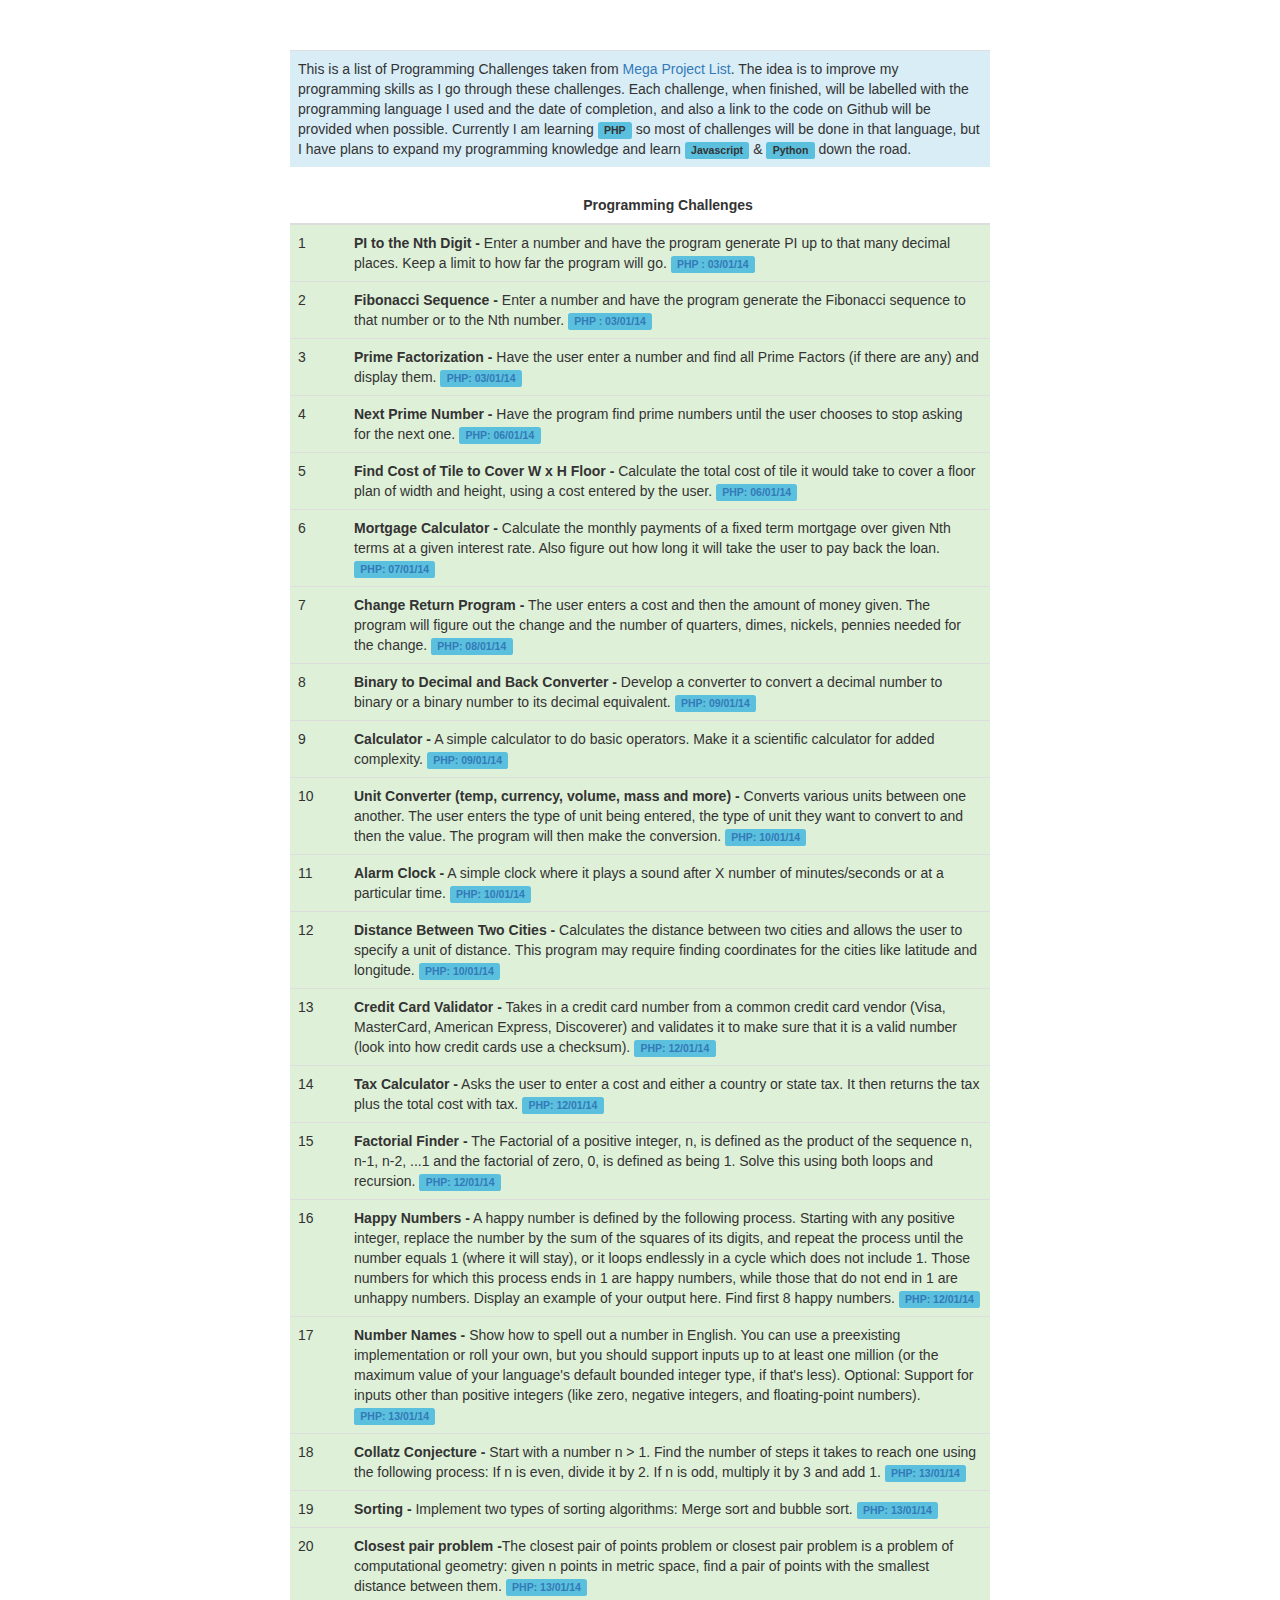
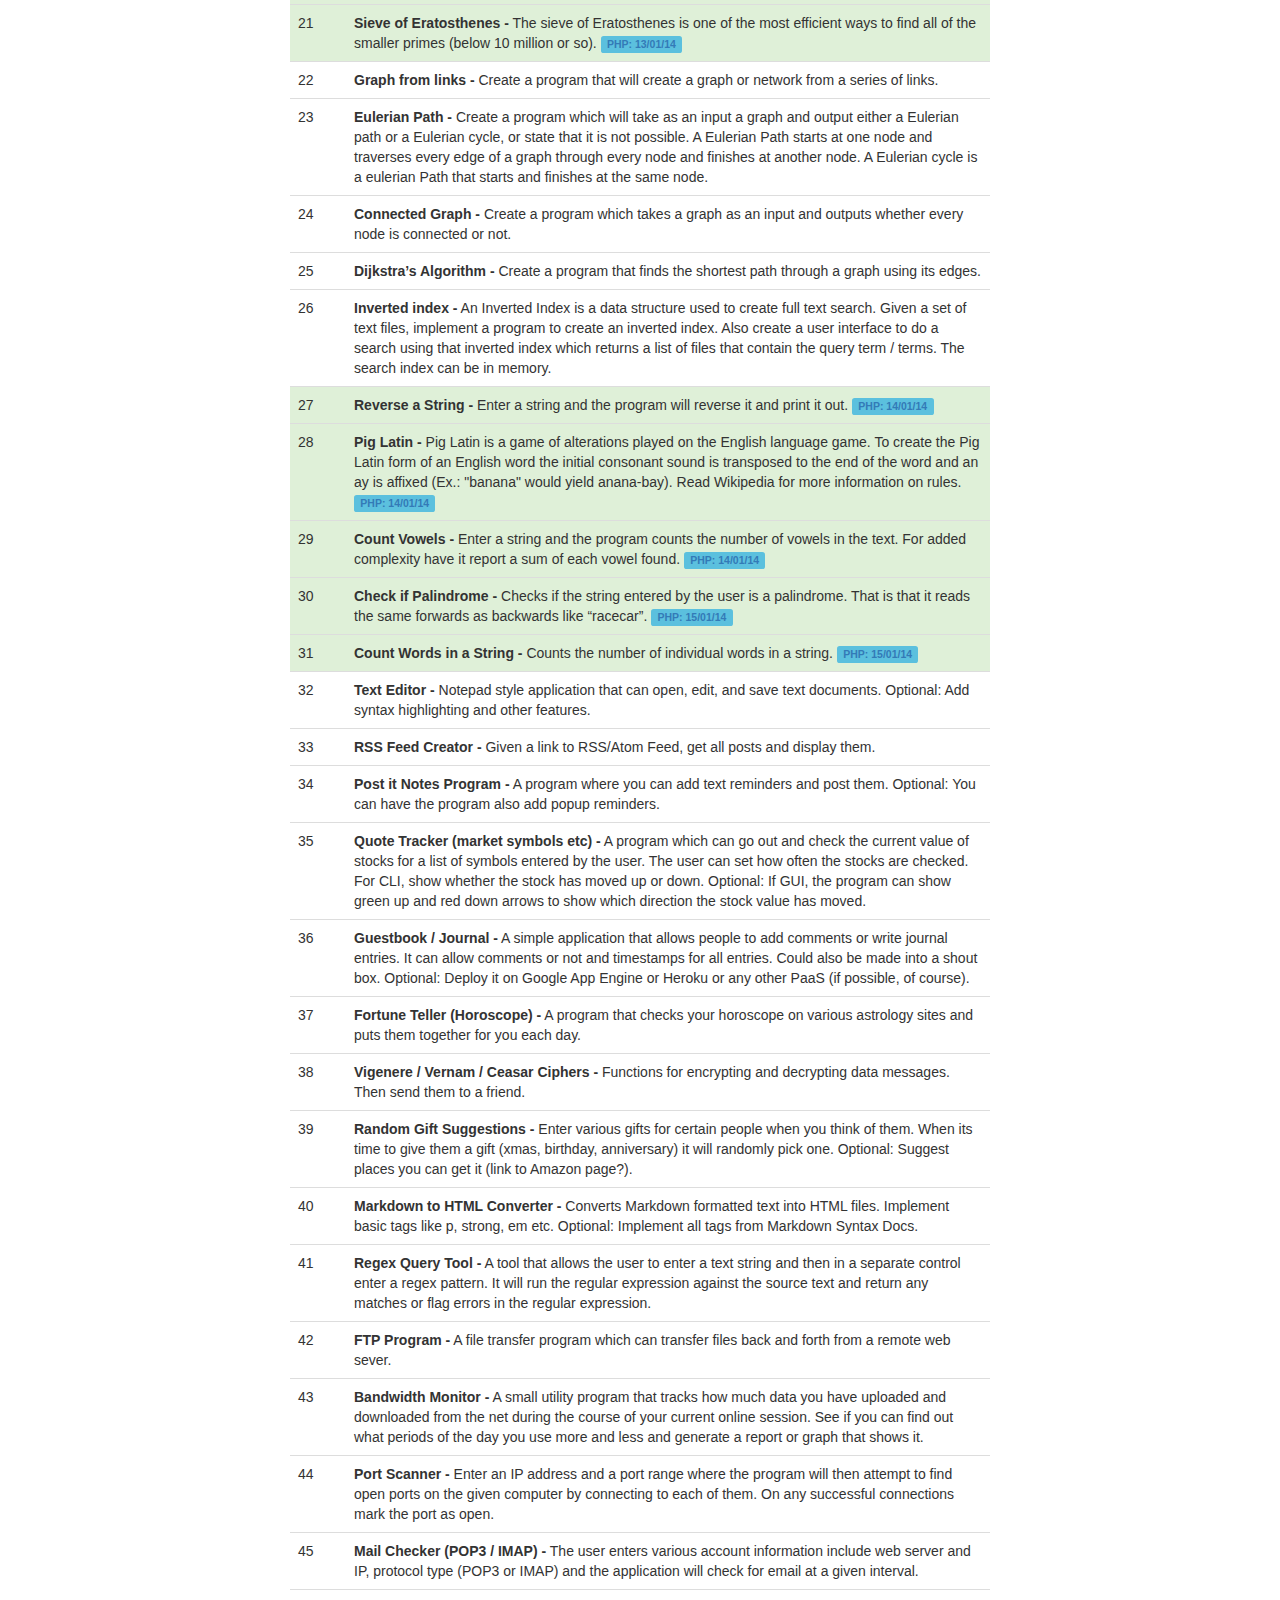
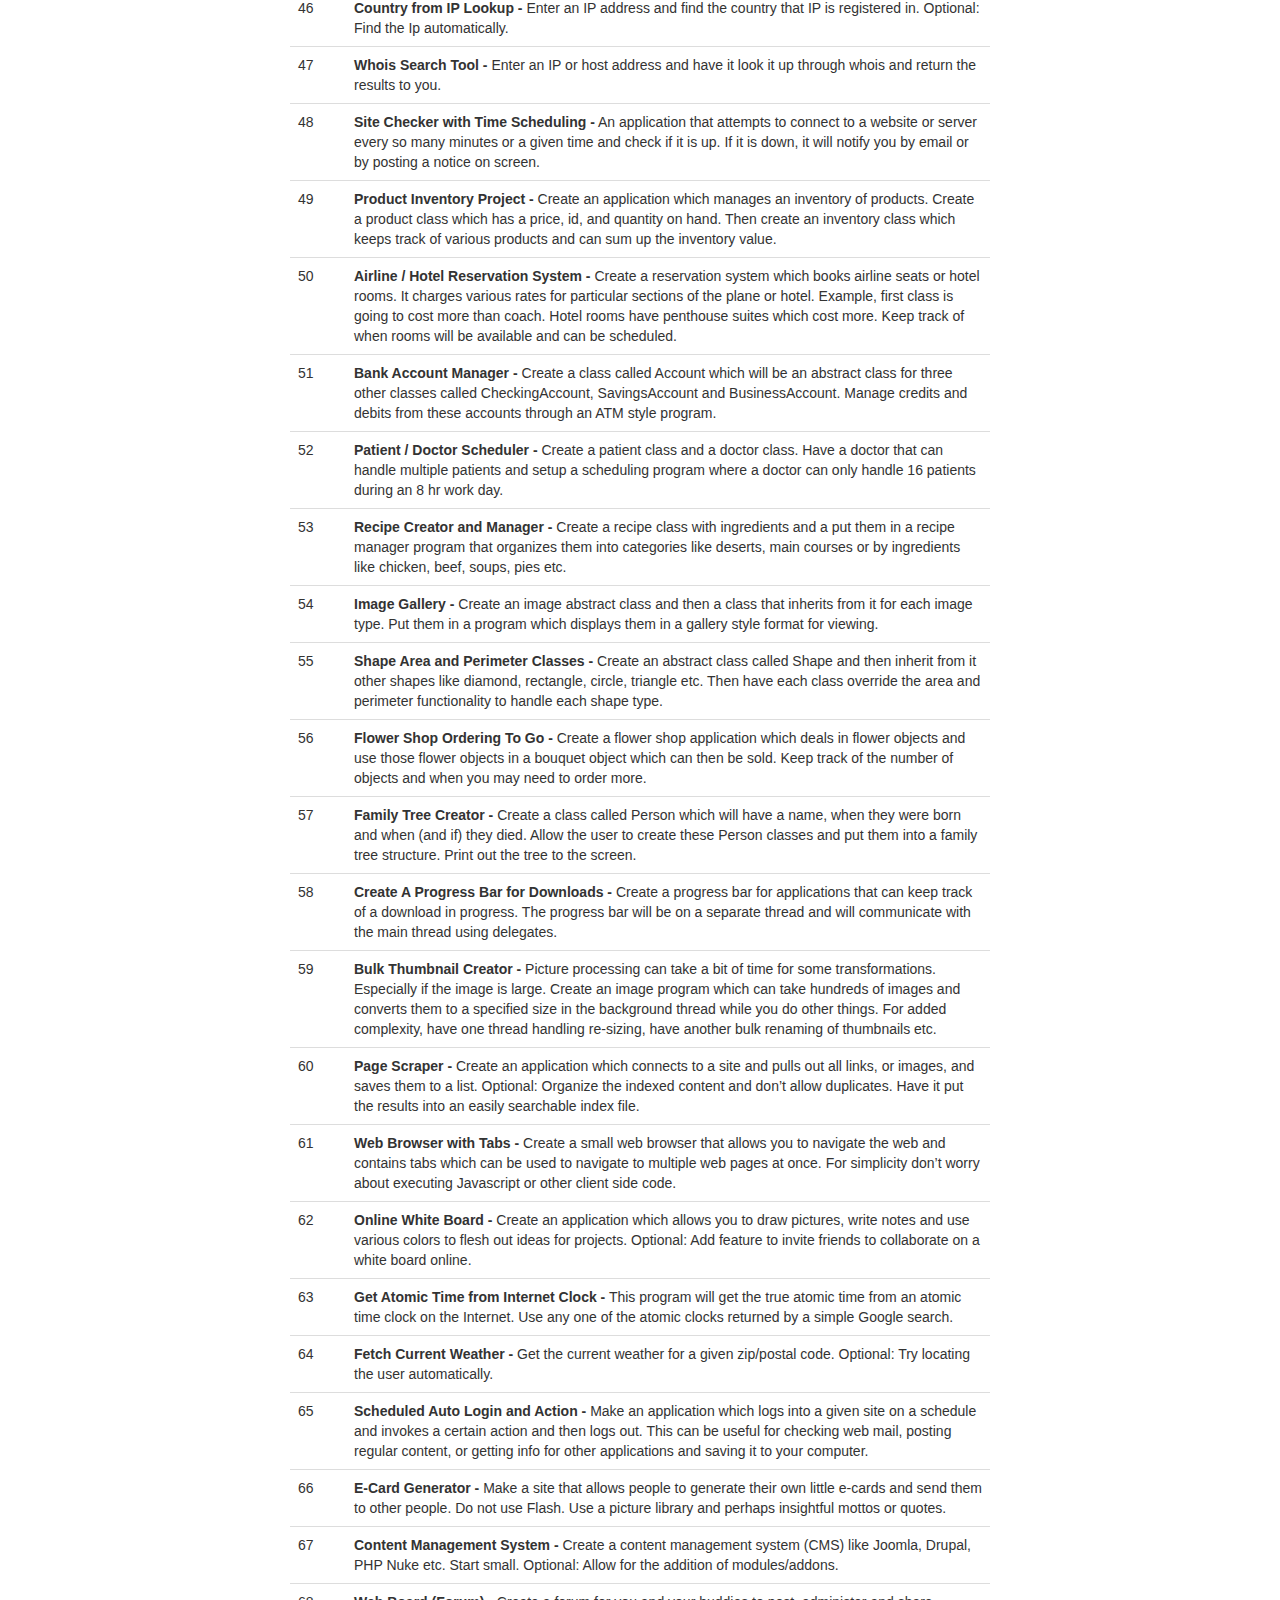
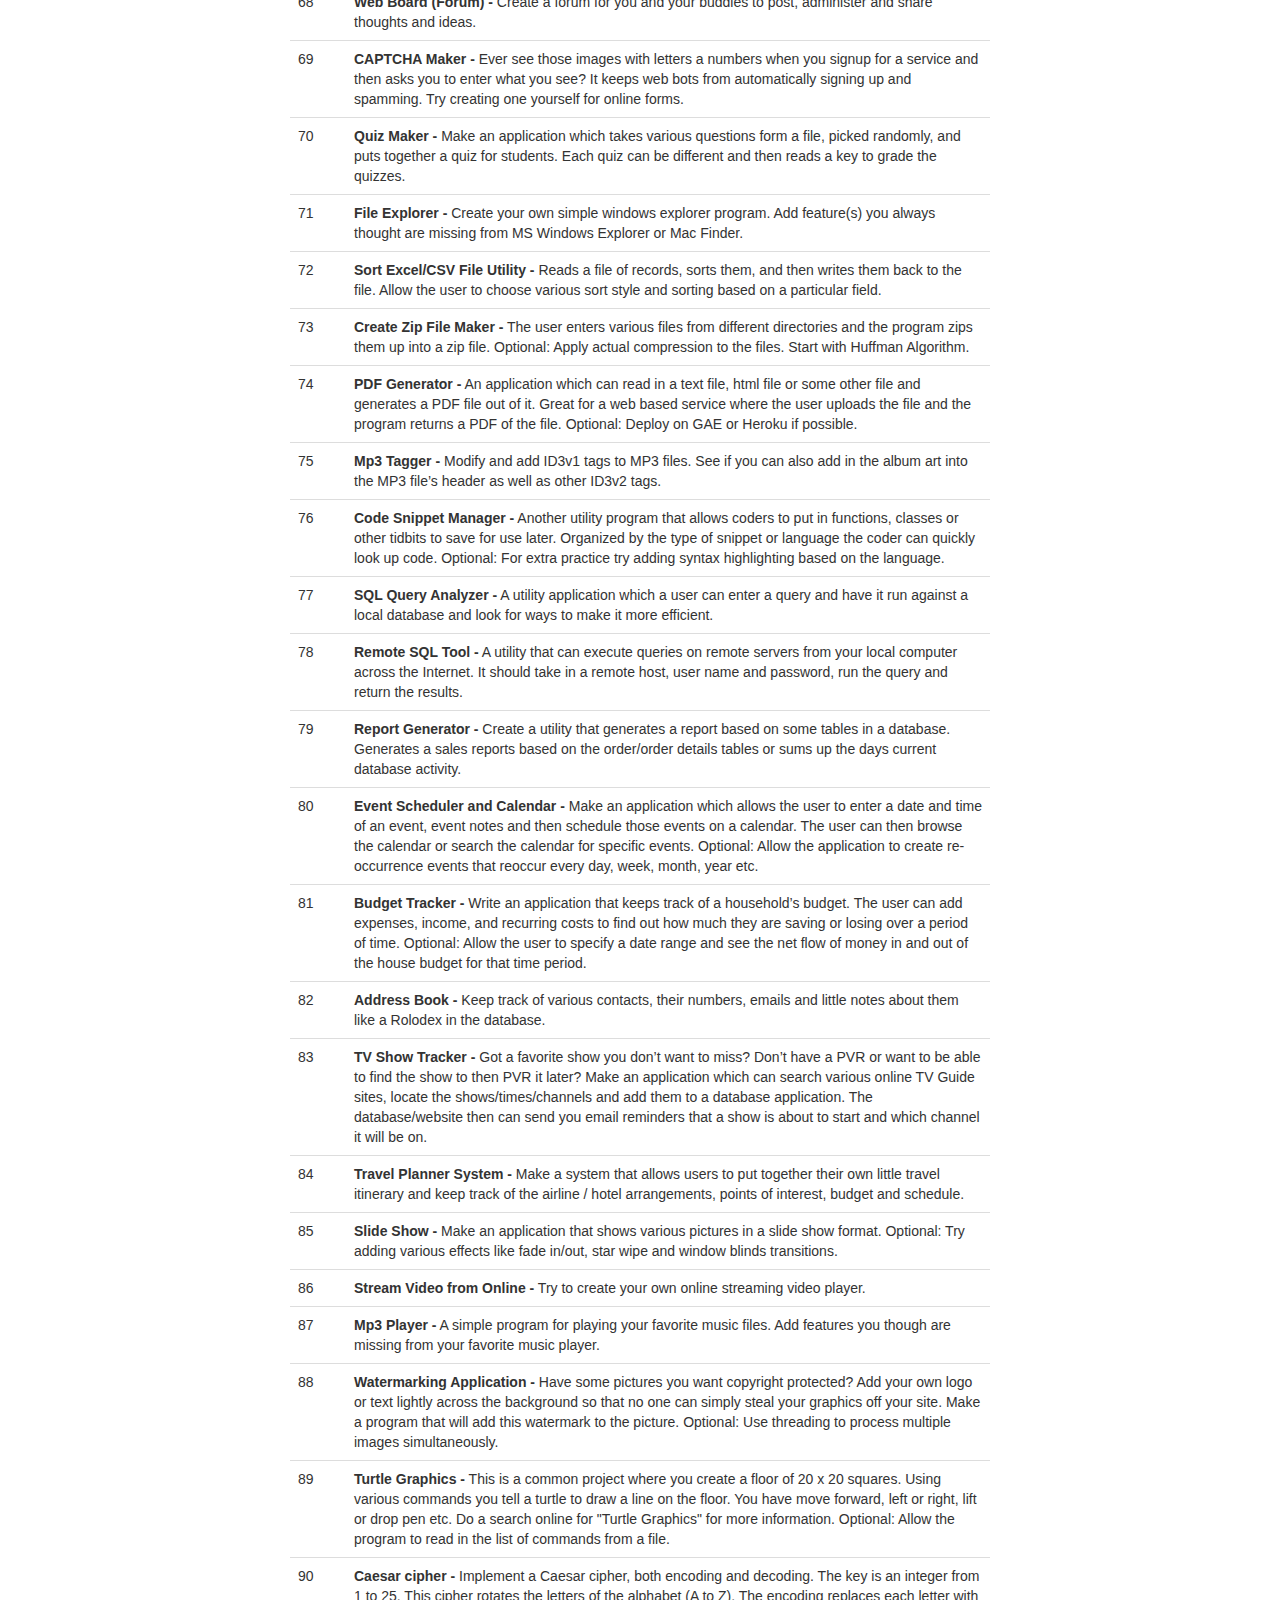
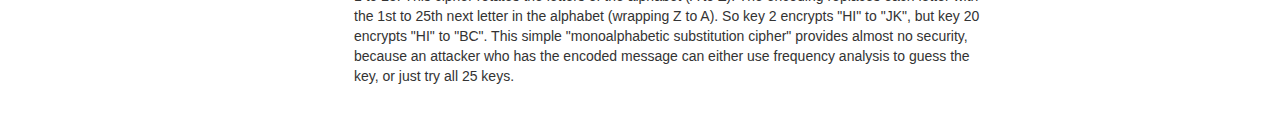
<file: index.html>
<!DOCTYPE html>
<html>

<head>
    <link rel="stylesheet" type="text/css" href="/css/bootstrap.css">
    <style media="screen" type="text/css">
    body {
        width: 700px;
        padding-top: 50px;
        margin: 0px auto;
    }
    </style>
    <title>Programming Challenges</title>
</head>

<body>
    <!--
Labels:
============
Default (Grey)   <span class="label">Default</span>
Success (Green)  <span class="label label-success">Success</span>
Warning (Orange) <span class="label label-warning">Warning</span>
Important (red)  <span class="label label-important">Important</span>
Info (Blue)      <span class="label label-info">Info</span>
Inverse (Black)  <span class="label label-inverse">Inverse</span>
============

To Highlight Enter Box in Green:
<tr class="success"> 

-->
    <table class="table">
        <tbody>
            <tr class="info">
                <td>
                    This is a list of Programming Challenges taken from <a href="https://github.com/thekarangoel/Projects/blob/master/README-scratch.md">Mega Project List</a>. The idea is to improve my programming skills as I go through these challenges. Each challenge, when finished, will be labelled with the programming language I used and the date of completion, and also a link to the code on Github will be provided when possible. Currently I am learning <span class="label label-info">PHP</span> so most of challenges will be done in that language, but I have plans to expand my programming knowledge and learn <span class="label label-info">Javascript</span> & <span class="label label-info">Python</span> down the road.
                </td>
            </tr>
        </tbody>
    </table>
    <table class="table">
        <thead>
            <tr>
                <th scope="col"></th>
                <th>
                    <center>Programming Challenges</center>
                </th>
            </tr>
        </thead>
        <tbody>
            <tr class="success">
                <td width="8%">
                    1
                </td>
                <td>
                    <b> PI to the Nth Digit -</b> Enter a number and have the program generate PI up to that many decimal places. Keep a limit to how far the program will go. <span class="label label-info"><a href="Challenges-php/01/1-pi.php">PHP : 03/01/14</a></span> 
                </td>
            </tr>
            <tr class="success">
                <td>
                    2
                </td>
                <td>
                    <b>Fibonacci Sequence -</b> Enter a number and have the program generate the Fibonacci sequence to that number or to the Nth number. <span class="label label-info"><a href="Challenges-php/02/2-fibonacci.php">PHP : 03/01/14</a></span> 
                </td>
            </tr>
            <tr class="success">
                <td>
                    3
                </td>
                <td>
                    <b>Prime Factorization -</b> Have the user enter a number and find all Prime Factors (if there are any) and display them. <span class="label label-info"><a href="Challenges-php/03/3-primefactor.php">PHP: 03/01/14</a></span>
                </td>
            </tr>
            <tr class="success">
                <td>
                    4
                </td>
                <td>
                    <b>Next Prime Number -</b> Have the program find prime numbers until the user chooses to stop asking for the next one. <span class="label label-info"><a href="Challenges-php/04/4-nextprime.php">PHP: 06/01/14</a></span>
                </td>
            </tr>
            <tr class="success">
                <td>
                    5
                </td>
                <td>
                    <b>Find Cost of Tile to Cover W x H Floor -</b> Calculate the total cost of tile it would take to cover a floor plan of width and height, using a cost entered by the user. <span class="label label-info"><a href="Challenges-php/05/5-area.php">PHP: 06/01/14</a></span> 
                </td>
            </tr>
            <tr class="success">
                <td>
                    6
                </td>
                <td>
                    <b>Mortgage Calculator -</b> Calculate the monthly payments of a fixed term mortgage over given Nth terms at a given interest rate. Also figure out how long it will take the user to pay back the loan. <span class="label label-info"><a href="Challenges-php/06/6-mortgage.php">PHP: 07/01/14</a></span> 
                </td>
            </tr>
            <tr class="success">
                <td>
                    7
                </td>
                <td>
                    <b>Change Return Program -</b> The user enters a cost and then the amount of money given. The program will figure out the change and the number of quarters, dimes, nickels, pennies needed for the change. <span class="label label-info"><a href="Challenges-php/07/7-change.php">PHP: 08/01/14</a></span>
                </td>
            </tr>
            <tr class="success">
                <td>
                    8
                </td>
                <td>
                    <b>Binary to Decimal and Back Converter -</b> Develop a converter to convert a decimal number to binary or a binary number to its decimal equivalent. <span class="label label-info"><a href="Challenges-php/08/8-binary-decimal.php">PHP: 09/01/14</a></span>
                </td>
            </tr>
            <tr class="success">
                <td>
                    9
                </td>
                <td>
                    <b>Calculator -</b> A simple calculator to do basic operators. Make it a scientific calculator for added complexity. <span class="label label-info"><a href="Challenges-php/09/9-basic-calculator.php">PHP: 09/01/14</a></span>
                </td>
            </tr>
            <tr class="success">
                <td>
                    10
                </td>
                <td>
                    <b>Unit Converter (temp, currency, volume, mass and more) -</b> Converts various units between one another. The user enters the type of unit being entered, the type of unit they want to convert to and then the value. The program will then make the conversion. <span class="label label-info"><a href="Challenges-php/10/10-unit-converter.php">PHP: 10/01/14</a></span>
                </td>
            </tr>
            <tr class="success">
                <td>
                    11
                </td>
                <td>
                    <b>Alarm Clock -</b> A simple clock where it plays a sound after X number of minutes/seconds or at a particular time. <span class="label label-info"><a href="Challenges-php/11/11-alarm.php">PHP: 10/01/14</a></span> 
                </td>
            </tr>
            <tr class="success">
                <td>
                    12
                </td>
                <td>
                    <b>Distance Between Two Cities -</b> Calculates the distance between two cities and allows the user to specify a unit of distance. This program may require finding coordinates for the cities like latitude and longitude. <span class="label label-info"><a href="Challenges-php/12/12-distance.php">PHP: 10/01/14</a></span> 
                </td>
            </tr>
            <tr class="success">
                <td>
                    13
                </td>
                <td>
                    <b>Credit Card Validator -</b> Takes in a credit card number from a common credit card vendor (Visa, MasterCard, American Express, Discoverer) and validates it to make sure that it is a valid number (look into how credit cards use a checksum). <span class="label label-info"><a href="Challenges-php/13/13-creditcard-validator.php">PHP: 12/01/14</a></span> 
                </td>
            </tr>
            <tr class="success">
                <td>
                    14
                </td>
                <td>
                    <b>Tax Calculator -</b> Asks the user to enter a cost and either a country or state tax. It then returns the tax plus the total cost with tax. <span class="label label-info"><a href="Challenges-php/14/14-tax.php">PHP: 12/01/14</a></span>
                </td>
            </tr>
            <tr class="success">
                <td>
                    15
                </td>
                <td>
                    <b>Factorial Finder -</b> The Factorial of a positive integer, n, is defined as the product of the sequence n, n-1, n-2, ...1 and the factorial of zero, 0, is defined as being 1. Solve this using both loops and recursion. <span class="label label-info"><a href="Challenges-php/15/15-factorial.php">PHP: 12/01/14</a></span> 
                </td>
            </tr>
            <tr class="success">
                <td>
                    16
                </td>
                <td>
                    <b>Happy Numbers -</b> A happy number is defined by the following process. Starting with any positive integer, replace the number by the sum of the squares of its digits, and repeat the process until the number equals 1 (where it will stay), or it loops endlessly in a cycle which does not include 1. Those numbers for which this process ends in 1 are happy numbers, while those that do not end in 1 are unhappy numbers. Display an example of your output here. Find first 8 happy numbers. <span class="label label-info"><a href="Challenges-php/16/16-happyNumbers.php">PHP: 12/01/14</a></span> 
                </td>
            </tr>
            <tr class="success">
                <td>
                    17
                </td>
                <td>
                    <b>Number Names -</b> Show how to spell out a number in English. You can use a preexisting implementation or roll your own, but you should support inputs up to at least one million (or the maximum value of your language's default bounded integer type, if that's less). Optional: Support for inputs other than positive integers (like zero, negative integers, and floating-point numbers). <span class="label label-info"><a href="Challenges-php/17/17-NUmberWords.php">PHP: 13/01/14</a></span>
                </td>
            </tr>
            <tr class="success">
                <td>
                    18
                </td>
                <td>
                    <b>Collatz Conjecture -</b> Start with a number n > 1. Find the number of steps it takes to reach one using the following process: If n is even, divide it by 2. If n is odd, multiply it by 3 and add 1. <span class="label label-info"><a href="Challenges-php/18/18-collatz.php">PHP: 13/01/14</a></span> 
                </td>
            </tr>
            <tr class="success">
                <td>
                    19
                </td>
                <td>
                    <b>Sorting -</b> Implement two types of sorting algorithms: Merge sort and bubble sort. <span class="label label-info"><a href="Challenges-php/19/19-sorting.php">PHP: 13/01/14</a></span> 
                </td>
            </tr>
            <tr class="success">
                <td>
                    20
                </td>
                <td>
                    <b>Closest pair problem -</b>The closest pair of points problem or closest pair problem is a problem of computational geometry: given n points in metric space, find a pair of points with the smallest distance between them. <span class="label label-info"><a href="Challenges-php/20/20-pair.php">PHP: 13/01/14</a></span>
                </td>
            </tr>
            <tr class="success">
                <td>
                    21
                </td>
                <td>
                    <b>Sieve of Eratosthenes -</b> The sieve of Eratosthenes is one of the most efficient ways to find all of the smaller primes (below 10 million or so). <span class="label label-info"><a href="Challenges-php/21/21-sieve.php">PHP: 13/01/14</a></span> 
                </td>
            </tr>
            <tr>
                <td>
                    22
                </td>
                <td>
                    <b>Graph from links -</b> Create a program that will create a graph or network from a series of links.
                </td>
            </tr>
            <tr>
                <td>
                    23
                </td>
                <td>
                    <b>Eulerian Path -</b> Create a program which will take as an input a graph and output either a Eulerian path or a Eulerian cycle, or state that it is not possible. A Eulerian Path starts at one node and traverses every edge of a graph through every node and finishes at another node. A Eulerian cycle is a eulerian Path that starts and finishes at the same node.
                </td>
            </tr>
            <tr>
                <td>
                    24
                </td>
                <td>
                    <b>Connected Graph -</b> Create a program which takes a graph as an input and outputs whether every node is connected or not.
                </td>
            </tr>
            <tr>
                <td>
                    25
                </td>
                <td>
                    <b>Dijkstra’s Algorithm -</b> Create a program that finds the shortest path through a graph using its edges.
                </td>
            </tr>
            <tr>
                <td>
                    26
                </td>
                <td>
                    <b>Inverted index -</b> An Inverted Index is a data structure used to create full text search. Given a set of text files, implement a program to create an inverted index. Also create a user interface to do a search using that inverted index which returns a list of files that contain the query term / terms. The search index can be in memory.
                </td>
            </tr>
            <tr class="success">
                <td>
                    27
                </td>
                <td>
                    <b>Reverse a String -</b> Enter a string and the program will reverse it and print it out. <span class="label label-info"><a href="Challenges-php/27/27-reverse.php">PHP: 14/01/14</a></span> 
                </td>
            </tr>
            <tr class="success">
                <td>
                    28
                </td>
                <td>
                    <b>Pig Latin -</b> Pig Latin is a game of alterations played on the English language game. To create the Pig Latin form of an English word the initial consonant sound is transposed to the end of the word and an ay is affixed (Ex.: "banana" would yield anana-bay). Read Wikipedia for more information on rules. <span class="label label-info"><a href="Challenges-php/28/28-pig.php">PHP: 14/01/14</a></span>
                </td>
            </tr>
            <tr class="success">
                <td>
                    29
                </td>
                <td>
                    <b>Count Vowels -</b> Enter a string and the program counts the number of vowels in the text. For added complexity have it report a sum of each vowel found. <span class="label label-info"><a href="Challenges-php/29/29-vowels.php">PHP: 14/01/14</a></span> 
                </td>
            </tr>
            <tr class="success">
                <td>
                    30
                </td>
                <td>
                    <b>Check if Palindrome -</b> Checks if the string entered by the user is a palindrome. That is that it reads the same forwards as backwards like “racecar”. <span class="label label-info"><a href="Challenges-php/30/30-palindrome.php">PHP: 15/01/14</a></span>
                </td>
            </tr>
            <tr class="success">
                <td>
                    31
                </td>
                <td>
                    <b>Count Words in a String -</b> Counts the number of individual words in a string. <span class="label label-info"><a href="Challenges-php/31/31-stringlen.php">PHP: 15/01/14</a></span> 
                </td>
            </tr>
            <tr>
                <td>
                    32
                </td>
                <td>
                    <b>Text Editor -</b> Notepad style application that can open, edit, and save text documents. Optional: Add syntax highlighting and other features.
                </td>
            </tr>
            <tr>
                <td>
                    33
                </td>
                <td>
                    <b>RSS Feed Creator -</b> Given a link to RSS/Atom Feed, get all posts and display them.
                </td>
            </tr>
            <tr>
                <td>
                    34
                </td>
                <td>
                    <b>Post it Notes Program -</b> A program where you can add text reminders and post them. Optional: You can have the program also add popup reminders.
                </td>
            </tr>
            <tr>
                <td>
                    35
                </td>
                <td>
                    <b>Quote Tracker (market symbols etc) -</b> A program which can go out and check the current value of stocks for a list of symbols entered by the user. The user can set how often the stocks are checked. For CLI, show whether the stock has moved up or down. Optional: If GUI, the program can show green up and red down arrows to show which direction the stock value has moved.
                </td>
            </tr>
            <tr>
                <td>
                    36
                </td>
                <td>
                    <b>Guestbook / Journal -</b> A simple application that allows people to add comments or write journal entries. It can allow comments or not and timestamps for all entries. Could also be made into a shout box. Optional: Deploy it on Google App Engine or Heroku or any other PaaS (if possible, of course).
                </td>
            </tr>
            <tr>
                <td>
                    37
                </td>
                <td>
                    <b>Fortune Teller (Horoscope) -</b> A program that checks your horoscope on various astrology sites and puts them together for you each day.
                </td>
            </tr>
            <tr>
                <td>
                    38
                </td>
                <td>
                    <b>Vigenere / Vernam / Ceasar Ciphers -</b> Functions for encrypting and decrypting data messages. Then send them to a friend.
                </td>
            </tr>
            <tr>
                <td>
                    39
                </td>
                <td>
                    <b>Random Gift Suggestions -</b> Enter various gifts for certain people when you think of them. When its time to give them a gift (xmas, birthday, anniversary) it will randomly pick one. Optional: Suggest places you can get it (link to Amazon page?).
                </td>
            </tr>
            <tr>
                <td>
                    40
                </td>
                <td>
                    <b>Markdown to HTML Converter -</b> Converts Markdown formatted text into HTML files. Implement basic tags like p, strong, em etc. Optional: Implement all tags from Markdown Syntax Docs.
                </td>
            </tr>
            <tr>
                <td>
                    41
                </td>
                <td>
                    <b>Regex Query Tool -</b> A tool that allows the user to enter a text string and then in a separate control enter a regex pattern. It will run the regular expression against the source text and return any matches or flag errors in the regular expression.
                </td>
            </tr>
            <tr>
                <td>
                    42
                </td>
                <td>
                    <b>FTP Program -</b> A file transfer program which can transfer files back and forth from a remote web sever.
                </td>
            </tr>
            <tr>
                <td>
                    43
                </td>
                <td>
                    <b>Bandwidth Monitor -</b> A small utility program that tracks how much data you have uploaded and downloaded from the net during the course of your current online session. See if you can find out what periods of the day you use more and less and generate a report or graph that shows it.
                </td>
            </tr>
            <tr>
                <td>
                    44
                </td>
                <td>
                    <b>Port Scanner -</b> Enter an IP address and a port range where the program will then attempt to find open ports on the given computer by connecting to each of them. On any successful connections mark the port as open.
                </td>
            </tr>
            <tr>
                <td>
                    45
                </td>
                <td>
                    <b>Mail Checker (POP3 / IMAP) -</b> The user enters various account information include web server and IP, protocol type (POP3 or IMAP) and the application will check for email at a given interval.
                </td>
            </tr>
            <tr>
                <td>
                    46
                </td>
                <td>
                    <b>Country from IP Lookup -</b> Enter an IP address and find the country that IP is registered in. Optional: Find the Ip automatically.
                </td>
            </tr>
            <tr>
                <td>
                    47
                </td>
                <td>
                    <b>Whois Search Tool -</b> Enter an IP or host address and have it look it up through whois and return the results to you.
                </td>
            </tr>
            <tr>
                <td>
                    48
                </td>
                <td>
                    <b>Site Checker with Time Scheduling -</b> An application that attempts to connect to a website or server every so many minutes or a given time and check if it is up. If it is down, it will notify you by email or by posting a notice on screen.
                </td>
            </tr>
            <tr>
                <td>
                    49
                </td>
                <td>
                    <b>Product Inventory Project -</b> Create an application which manages an inventory of products. Create a product class which has a price, id, and quantity on hand. Then create an inventory class which keeps track of various products and can sum up the inventory value.
                </td>
            </tr>
            <tr>
                <td>
                    50
                </td>
                <td>
                    <b>Airline / Hotel Reservation System -</b> Create a reservation system which books airline seats or hotel rooms. It charges various rates for particular sections of the plane or hotel. Example, first class is going to cost more than coach. Hotel rooms have penthouse suites which cost more. Keep track of when rooms will be available and can be scheduled.
                </td>
            </tr>
            <tr>
                <td>
                    51
                </td>
                <td>
                    <b>Bank Account Manager -</b> Create a class called Account which will be an abstract class for three other classes called CheckingAccount, SavingsAccount and BusinessAccount. Manage credits and debits from these accounts through an ATM style program.
                </td>
            </tr>
            <tr>
                <td>
                    52
                </td>
                <td>
                    <b>Patient / Doctor Scheduler -</b> Create a patient class and a doctor class. Have a doctor that can handle multiple patients and setup a scheduling program where a doctor can only handle 16 patients during an 8 hr work day.
                </td>
            </tr>
            <tr>
                <td>
                    53
                </td>
                <td>
                    <b>Recipe Creator and Manager -</b> Create a recipe class with ingredients and a put them in a recipe manager program that organizes them into categories like deserts, main courses or by ingredients like chicken, beef, soups, pies etc.
                </td>
            </tr>
            <tr>
                <td>
                    54
                </td>
                <td>
                    <b>Image Gallery -</b> Create an image abstract class and then a class that inherits from it for each image type. Put them in a program which displays them in a gallery style format for viewing.
                </td>
            </tr>
            <tr>
                <td>
                    55
                </td>
                <td>
                    <b>Shape Area and Perimeter Classes -</b> Create an abstract class called Shape and then inherit from it other shapes like diamond, rectangle, circle, triangle etc. Then have each class override the area and perimeter functionality to handle each shape type.
                </td>
            </tr>
            <tr>
                <td>
                    56
                </td>
                <td>
                    <b>Flower Shop Ordering To Go -</b> Create a flower shop application which deals in flower objects and use those flower objects in a bouquet object which can then be sold. Keep track of the number of objects and when you may need to order more.
                </td>
            </tr>
            <tr>
                <td>
                    57
                </td>
                <td>
                    <b>Family Tree Creator -</b> Create a class called Person which will have a name, when they were born and when (and if) they died. Allow the user to create these Person classes and put them into a family tree structure. Print out the tree to the screen.
                </td>
            </tr>
            <tr>
                <td>
                    58
                </td>
                <td>
                    <b>Create A Progress Bar for Downloads -</b> Create a progress bar for applications that can keep track of a download in progress. The progress bar will be on a separate thread and will communicate with the main thread using delegates.
                </td>
            </tr>
            <tr>
                <td>
                    59
                </td>
                <td>
                    <b>Bulk Thumbnail Creator -</b> Picture processing can take a bit of time for some transformations. Especially if the image is large. Create an image program which can take hundreds of images and converts them to a specified size in the background thread while you do other things. For added complexity, have one thread handling re-sizing, have another bulk renaming of thumbnails etc.
                </td>
            </tr>
            <tr>
                <td>
                    60
                </td>
                <td>
                    <b>Page Scraper -</b> Create an application which connects to a site and pulls out all links, or images, and saves them to a list. Optional: Organize the indexed content and don’t allow duplicates. Have it put the results into an easily searchable index file.
                </td>
            </tr>
            <tr>
                <td>
                    61
                </td>
                <td>
                    <b>Web Browser with Tabs -</b> Create a small web browser that allows you to navigate the web and contains tabs which can be used to navigate to multiple web pages at once. For simplicity don’t worry about executing Javascript or other client side code.
                </td>
            </tr>
            <tr>
                <td>
                    62
                </td>
                <td>
                    <b>Online White Board -</b> Create an application which allows you to draw pictures, write notes and use various colors to flesh out ideas for projects. Optional: Add feature to invite friends to collaborate on a white board online.
                </td>
            </tr>
            <tr>
                <td>
                    63
                </td>
                <td>
                    <b>Get Atomic Time from Internet Clock -</b> This program will get the true atomic time from an atomic time clock on the Internet. Use any one of the atomic clocks returned by a simple Google search.
                </td>
            </tr>
            <tr>
                <td>
                    64
                </td>
                <td>
                    <b>Fetch Current Weather -</b> Get the current weather for a given zip/postal code. Optional: Try locating the user automatically.
                </td>
            </tr>
            <tr>
                <td>
                    65
                </td>
                <td>
                    <b>Scheduled Auto Login and Action -</b> Make an application which logs into a given site on a schedule and invokes a certain action and then logs out. This can be useful for checking web mail, posting regular content, or getting info for other applications and saving it to your computer.
                </td>
            </tr>
            <tr>
                <td>
                    66
                </td>
                <td>
                    <b>E-Card Generator -</b> Make a site that allows people to generate their own little e-cards and send them to other people. Do not use Flash. Use a picture library and perhaps insightful mottos or quotes.
                </td>
            </tr>
            <tr>
                <td>
                    67
                </td>
                <td>
                    <b>Content Management System -</b> Create a content management system (CMS) like Joomla, Drupal, PHP Nuke etc. Start small. Optional: Allow for the addition of modules/addons.
                </td>
            </tr>
            <tr>
                <td>
                    68
                </td>
                <td>
                    <b>Web Board (Forum) -</b> Create a forum for you and your buddies to post, administer and share thoughts and ideas.
                </td>
            </tr>
            <tr>
                <td>
                    69
                </td>
                <td>
                    <b>CAPTCHA Maker -</b> Ever see those images with letters a numbers when you signup for a service and then asks you to enter what you see? It keeps web bots from automatically signing up and spamming. Try creating one yourself for online forms.
                </td>
            </tr>
            <tr>
                <td>
                    70
                </td>
                <td>
                    <b>Quiz Maker -</b> Make an application which takes various questions form a file, picked randomly, and puts together a quiz for students. Each quiz can be different and then reads a key to grade the quizzes.
                </td>
            </tr>
            <tr>
                <td>
                    71
                </td>
                <td>
                    <b>File Explorer -</b> Create your own simple windows explorer program. Add feature(s) you always thought are missing from MS Windows Explorer or Mac Finder.
                </td>
            </tr>
            <tr>
                <td>
                    72
                </td>
                <td>
                    <b>Sort Excel/CSV File Utility -</b> Reads a file of records, sorts them, and then writes them back to the file. Allow the user to choose various sort style and sorting based on a particular field.
                </td>
            </tr>
            <tr>
                <td>
                    73
                </td>
                <td>
                    <b>Create Zip File Maker -</b> The user enters various files from different directories and the program zips them up into a zip file. Optional: Apply actual compression to the files. Start with Huffman Algorithm.
                </td>
            </tr>
            <tr>
                <td>
                    74
                </td>
                <td>
                    <b>PDF Generator -</b> An application which can read in a text file, html file or some other file and generates a PDF file out of it. Great for a web based service where the user uploads the file and the program returns a PDF of the file. Optional: Deploy on GAE or Heroku if possible.
                </td>
            </tr>
            <tr>
                <td>
                    75
                </td>
                <td>
                    <b>Mp3 Tagger -</b> Modify and add ID3v1 tags to MP3 files. See if you can also add in the album art into the MP3 file’s header as well as other ID3v2 tags.
                </td>
            </tr>
            <tr>
                <td>
                    76
                </td>
                <td>
                    <b>Code Snippet Manager -</b> Another utility program that allows coders to put in functions, classes or other tidbits to save for use later. Organized by the type of snippet or language the coder can quickly look up code. Optional: For extra practice try adding syntax highlighting based on the language.
                </td>
            </tr>
            <tr>
                <td>
                    77
                </td>
                <td>
                    <b>SQL Query Analyzer -</b> A utility application which a user can enter a query and have it run against a local database and look for ways to make it more efficient.
                </td>
            </tr>
            <tr>
                <td>
                    78
                </td>
                <td>
                    <b>Remote SQL Tool -</b> A utility that can execute queries on remote servers from your local computer across the Internet. It should take in a remote host, user name and password, run the query and return the results.
                </td>
            </tr>
            <tr>
                <td>
                    79
                </td>
                <td>
                    <b>Report Generator -</b> Create a utility that generates a report based on some tables in a database. Generates a sales reports based on the order/order details tables or sums up the days current database activity.
                </td>
            </tr>
            <tr>
                <td>
                    80
                </td>
                <td>
                    <b>Event Scheduler and Calendar -</b> Make an application which allows the user to enter a date and time of an event, event notes and then schedule those events on a calendar. The user can then browse the calendar or search the calendar for specific events. Optional: Allow the application to create re-occurrence events that reoccur every day, week, month, year etc.
                </td>
            </tr>
            <tr>
                <td>
                    81
                </td>
                <td>
                    <b>Budget Tracker -</b> Write an application that keeps track of a household’s budget. The user can add expenses, income, and recurring costs to find out how much they are saving or losing over a period of time. Optional: Allow the user to specify a date range and see the net flow of money in and out of the house budget for that time period.
                </td>
            </tr>
            <tr>
                <td>
                    82
                </td>
                <td>
                    <b>Address Book -</b> Keep track of various contacts, their numbers, emails and little notes about them like a Rolodex in the database.
                </td>
            </tr>
            <tr>
                <td>
                    83
                </td>
                <td>
                    <b>TV Show Tracker -</b> Got a favorite show you don’t want to miss? Don’t have a PVR or want to be able to find the show to then PVR it later? Make an application which can search various online TV Guide sites, locate the shows/times/channels and add them to a database application. The database/website then can send you email reminders that a show is about to start and which channel it will be on.
                </td>
            </tr>
            <tr>
                <td>
                    84
                </td>
                <td>
                    <b>Travel Planner System -</b> Make a system that allows users to put together their own little travel itinerary and keep track of the airline / hotel arrangements, points of interest, budget and schedule.
                </td>
            </tr>
            <tr>
                <td>
                    85
                </td>
                <td>
                    <b>Slide Show -</b> Make an application that shows various pictures in a slide show format. Optional: Try adding various effects like fade in/out, star wipe and window blinds transitions.
                </td>
            </tr>
            <tr>
                <td>
                    86
                </td>
                <td>
                    <b>Stream Video from Online -</b> Try to create your own online streaming video player.
                </td>
            </tr>
            <tr>
                <td>
                    87
                </td>
                <td>
                    <b>Mp3 Player -</b> A simple program for playing your favorite music files. Add features you though are missing from your favorite music player.
                </td>
            </tr>
            <tr>
                <td>
                    88
                </td>
                <td>
                    <b>Watermarking Application -</b> Have some pictures you want copyright protected? Add your own logo or text lightly across the background so that no one can simply steal your graphics off your site. Make a program that will add this watermark to the picture. Optional: Use threading to process multiple images simultaneously.
                </td>
            </tr>
            <tr>
                <td>
                    89
                </td>
                <td>
                    <b>Turtle Graphics -</b> This is a common project where you create a floor of 20 x 20 squares. Using various commands you tell a turtle to draw a line on the floor. You have move forward, left or right, lift or drop pen etc. Do a search online for "Turtle Graphics" for more information. Optional: Allow the program to read in the list of commands from a file.
                </td>
            </tr>
            <tr>
                <td>
                    90
                </td>
                <td>
                    <b>Caesar cipher -</b> Implement a Caesar cipher, both encoding and decoding. The key is an integer from 1 to 25. This cipher rotates the letters of the alphabet (A to Z). The encoding replaces each letter with the 1st to 25th next letter in the alphabet (wrapping Z to A). So key 2 encrypts "HI" to "JK", but key 20 encrypts "HI" to "BC". This simple "monoalphabetic substitution cipher" provides almost no security, because an attacker who has the encoded message can either use frequency analysis to guess the key, or just try all 25 keys.
                </td>
            </tr>
        </tbody>
    </table>
</body>

</html>
</file>
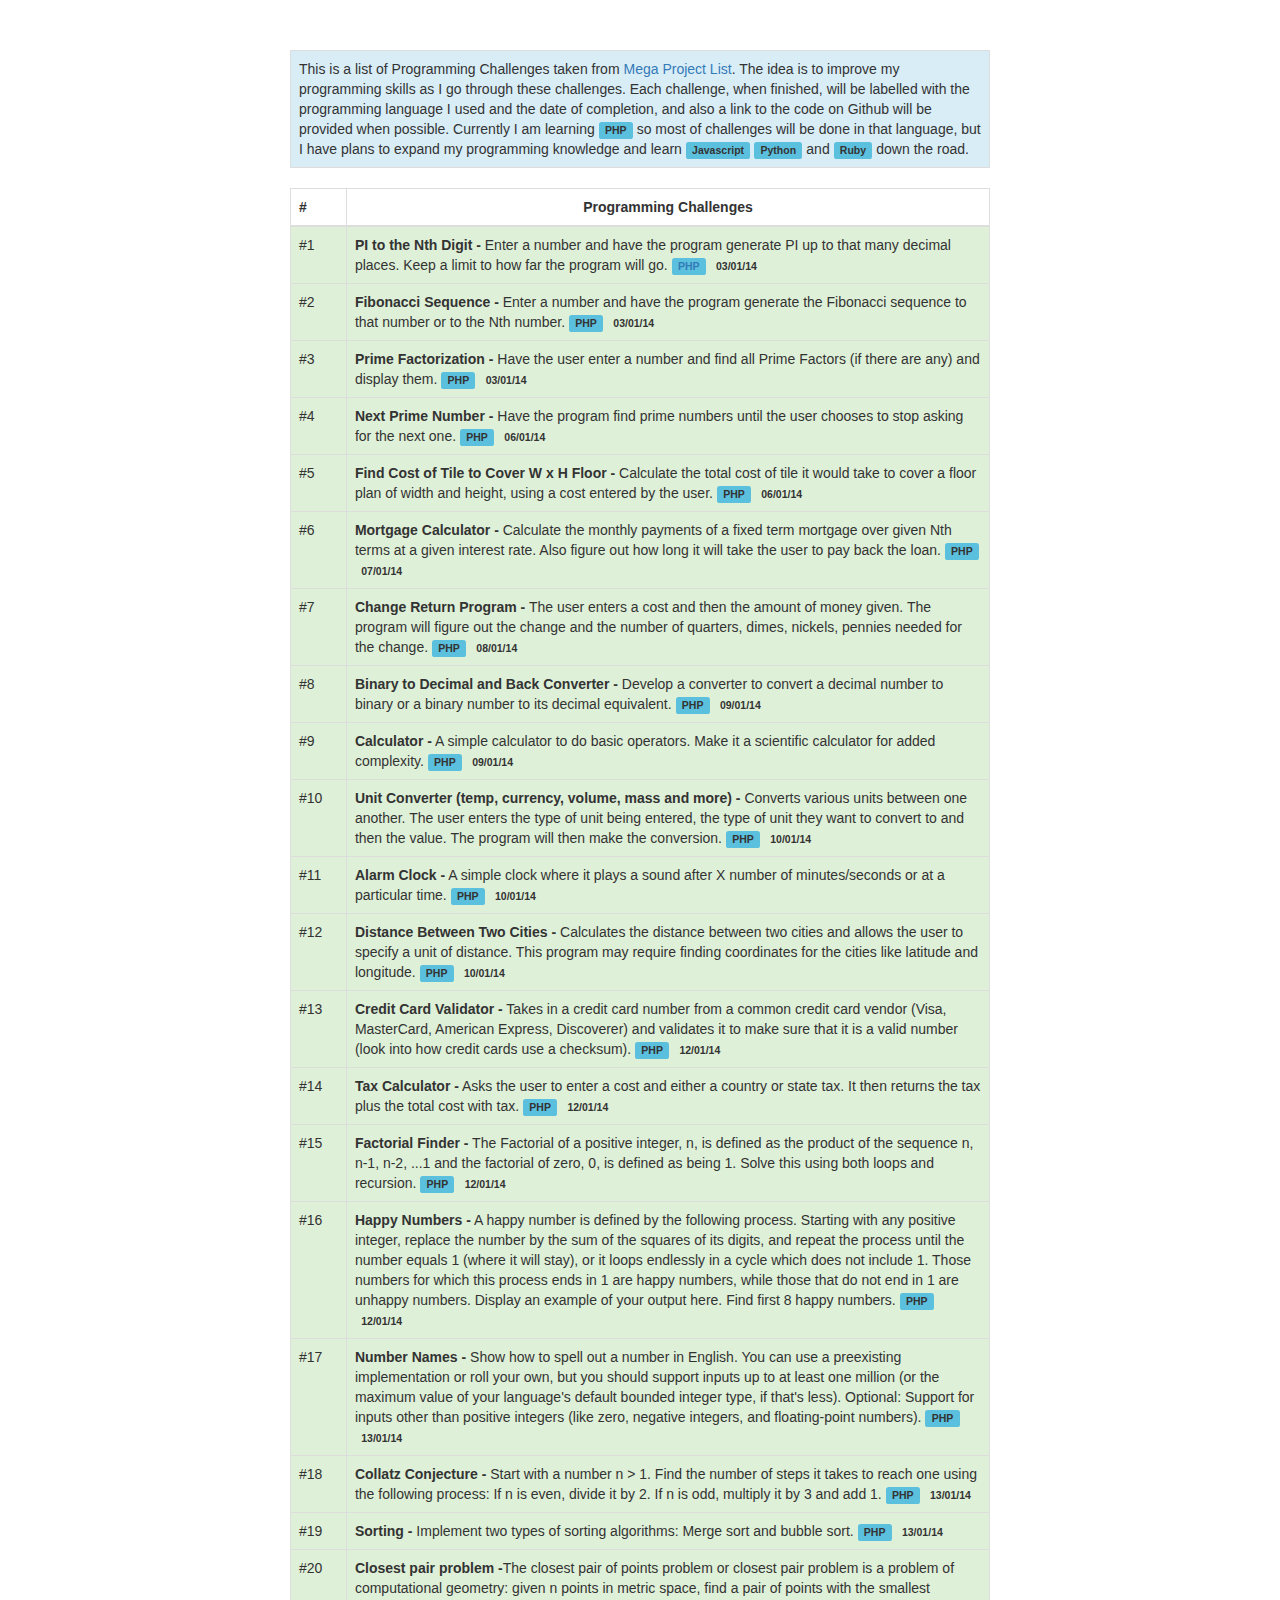
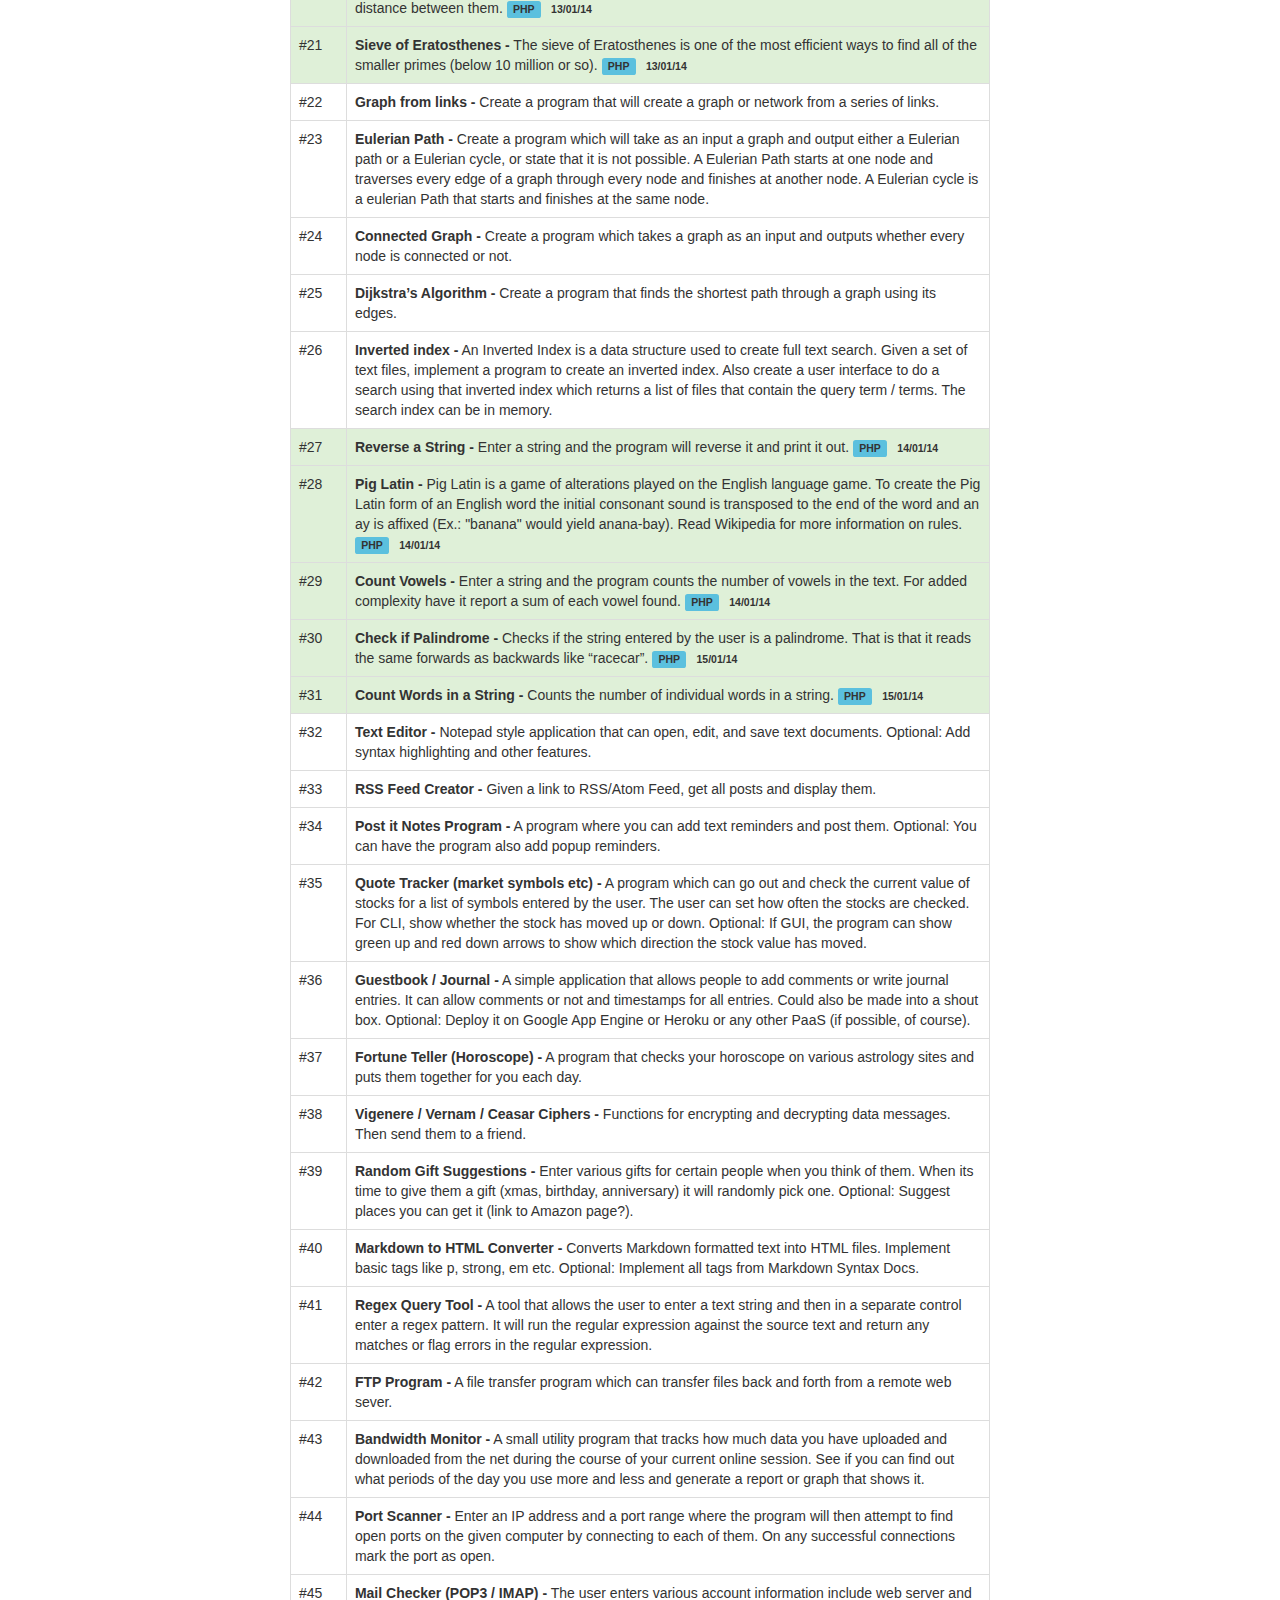
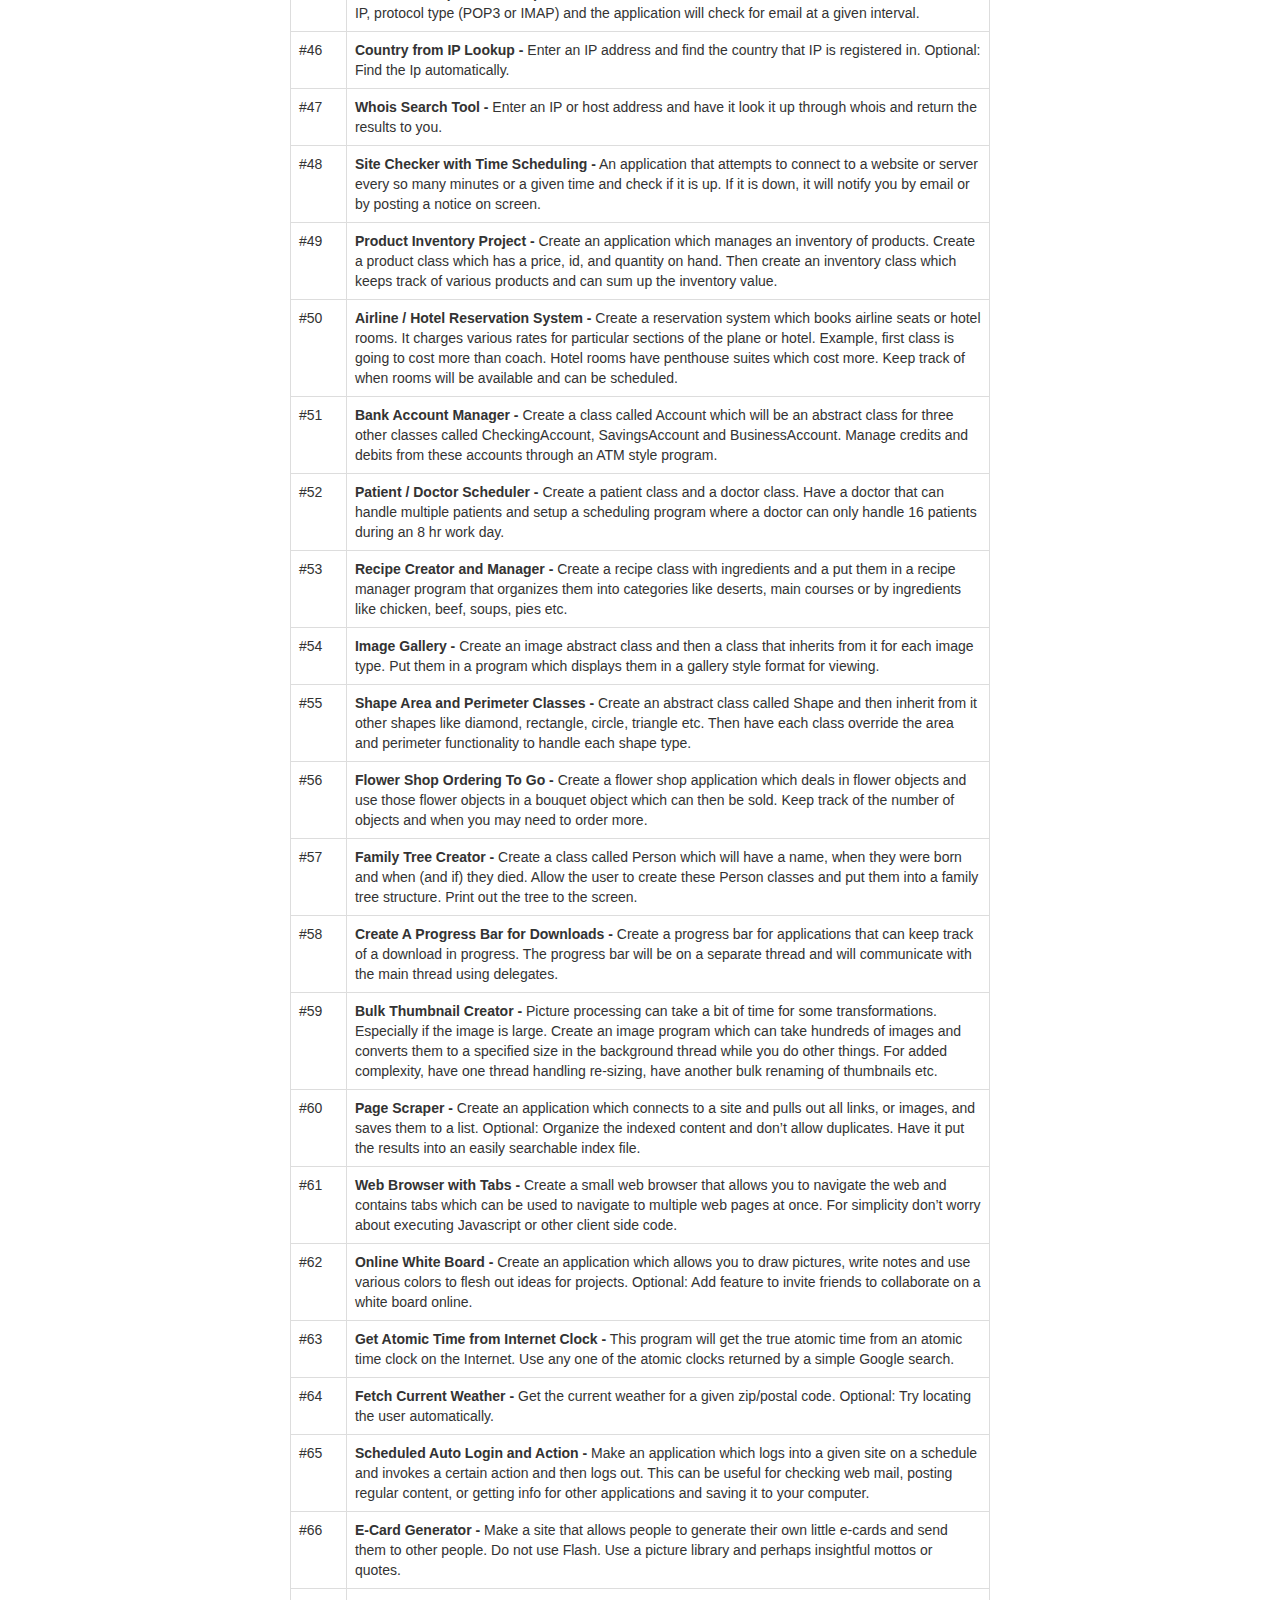
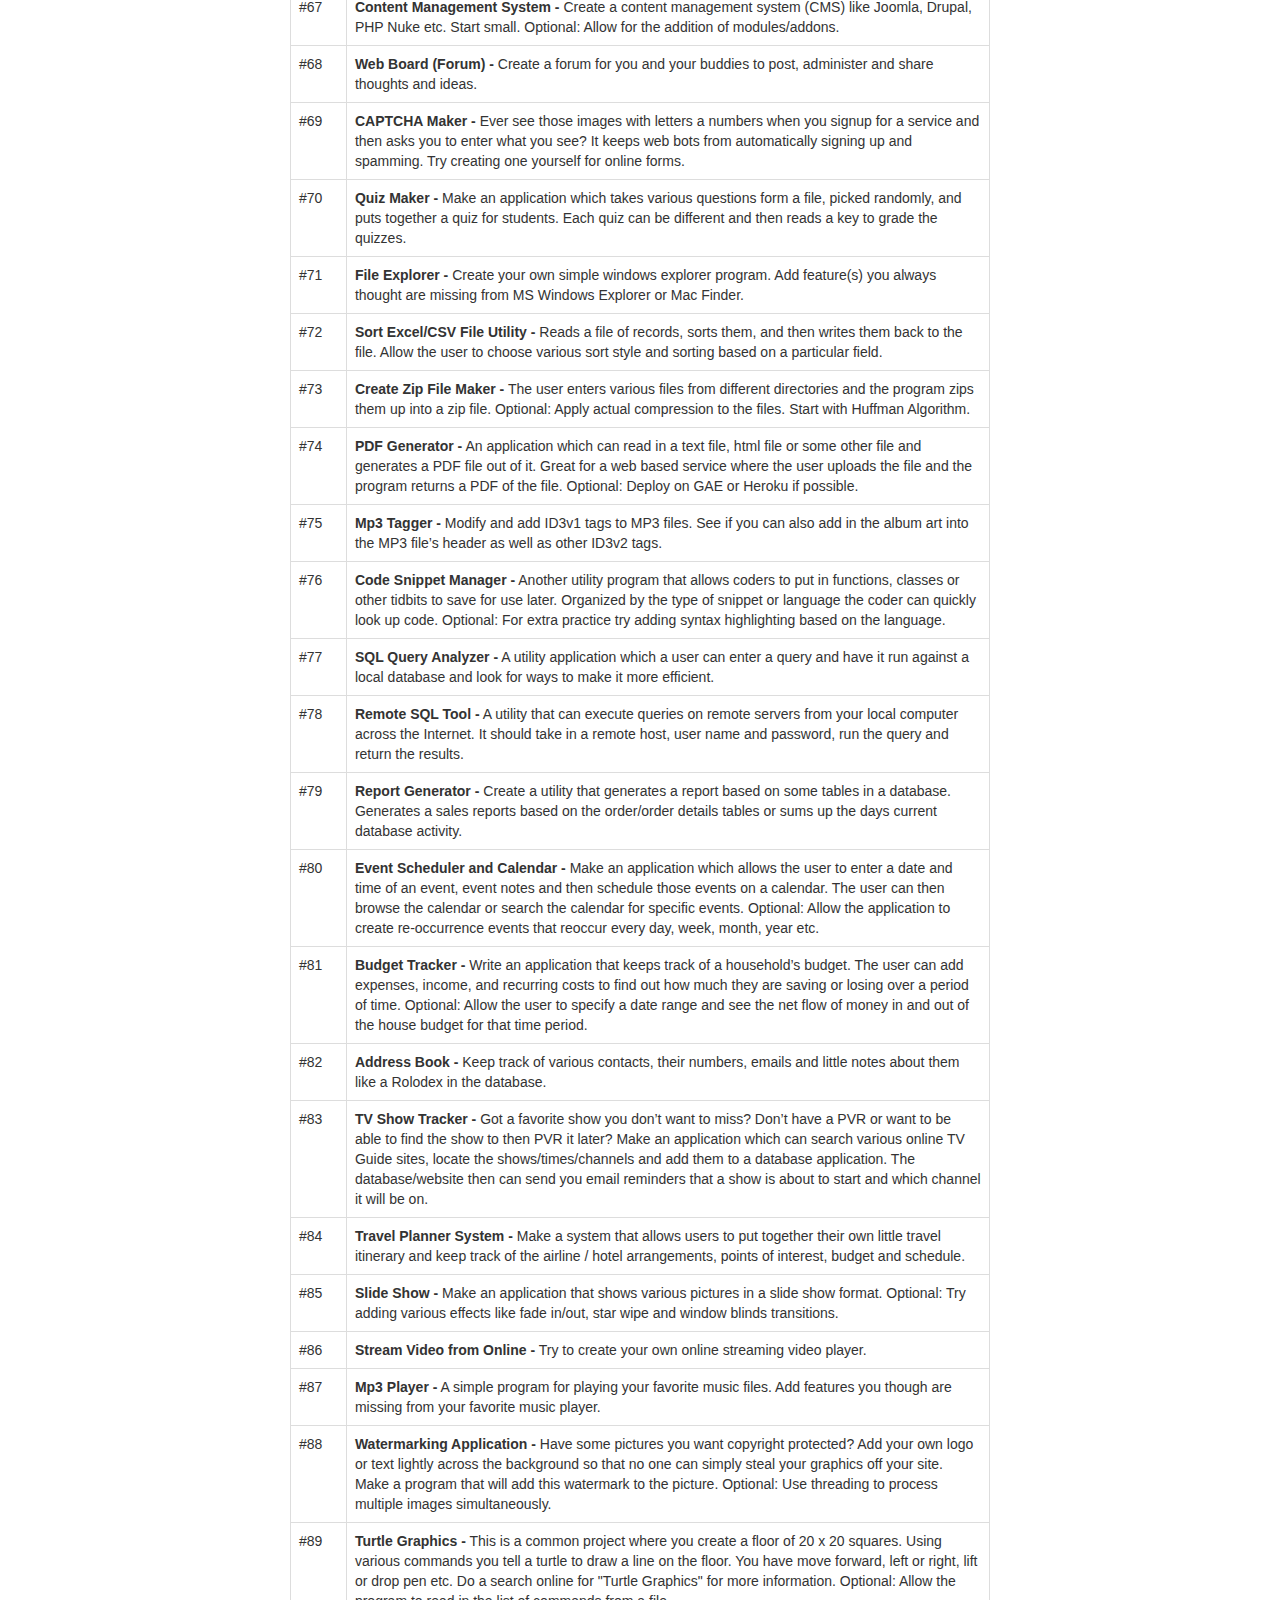
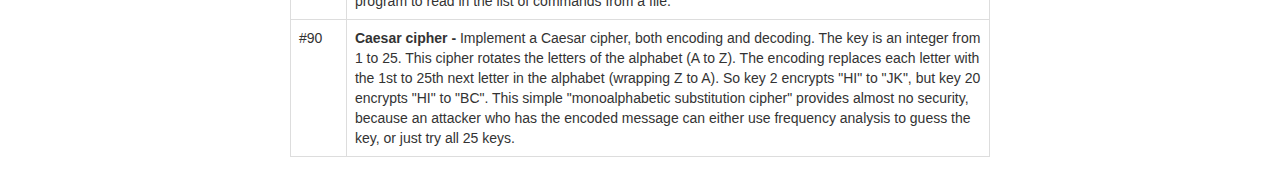
<file: programming.html>
<!DOCTYPE html>
<html>
<head>
<link rel="stylesheet" type="text/css" href="bootstrap.css">
<style media="screen" type="text/css">
body {
width: 700px;
padding-top: 50px;
margin: 0px auto;
}
</style>

<title>Programming Challenges</title>

</head>
<body>

<!--
Labels:
============
Default (Grey)   <span class="label">Default</span>
Success (Green)  <span class="label label-success">Success</span>
Warning (Orange) <span class="label label-warning">Warning</span>
Important (red)  <span class="label label-important">Important</span>
Info (Blue)      <span class="label label-info">Info</span>
Inverse (Black)  <span class="label label-inverse">Inverse</span>
============

To Highlight Enter Box in Green:
<tr class="success"> 

-->


<table class="table table-bordered">
<tbody>
<tr class="info">
<td>
    This is a list of Programming Challenges taken from <a href="https://github.com/thekarangoel/Projects/blob/master/README-scratch.md">Mega Project List</a>. The idea
    is to improve my programming skills as I go through these challenges. Each challenge, when finished, will be labelled with the programming language I used and the date of completion, and also a link to the code on Github will be provided when possible. Currently I am learning <span class="label label-info">PHP</span> so most of challenges will be done in that language, but I have plans to expand my programming knowledge and learn <span class="label label-info">Javascript</span> <span class="label label-info">Python</span> and <span class="label label-info">Ruby</span> down the road.

</td>  
</tr>
</tbody>
</table>


<table class="table table-bordered">
            
<thead>
    <tr> 
        <th scope="col">#</th>
        <th><center>Programming Challenges</center></th>
    </tr>
</thead>
            

<tbody>


<tr class="success">

  <td width="8%">
           #1
  </td>

    <td>
        <b> PI to the Nth Digit -</b> Enter a number and have the program generate PI up to that many decimal places. Keep a limit to how far the program will go. <span class="label label-info"><a href="Challenges-php/1/1-pi.php">PHP</a></span> <span class="label">03/01/14</span>
    </td>
</tr>

<tr class="success">
      <td>
           #2
      </td>

    <td>
        <b>Fibonacci Sequence -</b> Enter a number and have the program generate the Fibonacci sequence to that number or to the Nth number. <span class="label label-info">PHP</span> <span class="label">03/01/14</span>
    </td>
</tr>

<tr class="success">
          <td>
           #3
          </td>

    <td>
        <b>Prime Factorization -</b> Have the user enter a number and find all Prime Factors (if there are any) and display them. <span class="label label-info">PHP</span> <span class="label">03/01/14</span>
    </td>
</tr>

<tr class="success">
          <td>
           #4
          </td>

    <td>
        <b>Next Prime Number -</b> Have the program find prime numbers until the user chooses to stop asking for the next one. <span class="label label-info">PHP</span> <span class="label">06/01/14</span>
    </td>
</tr>

<tr class="success">
          <td>  
           #5
          </td>


    <td>
        <b>Find Cost of Tile to Cover W x H Floor -</b> Calculate the total cost of tile it would take to cover a floor plan of width and height, using a cost entered by the user. <span class="label label-info">PHP</span> <span class="label">06/01/14</span>
    </td>
</tr>

<tr class="success">
          <td>  
           #6
          </td>

    <td>
        <b>Mortgage Calculator -</b> Calculate the monthly payments of a fixed term mortgage over given Nth terms at a given interest rate. Also figure out how long it will take the user to pay back the loan. <span class="label label-info">PHP</span> <span class="label">07/01/14</span>
    </td>
</tr>

<tr class="success">
          <td>  
           #7
          </td>

    <td>
        <b>Change Return Program -</b> The user enters a cost and then the amount of money given. The program will figure out the change and the number of quarters, dimes, nickels, pennies needed for the change. <span class="label label-info">PHP</span> <span class="label">08/01/14</span>
    </td>
</tr>

<tr class="success">

          <td>  
           #8
          </td>

    <td>
        <b>Binary to Decimal and Back Converter -</b> Develop a converter to convert a decimal number to binary or a binary number to its decimal equivalent. <span class="label label-info">PHP</span> <span class="label">09/01/14</span>
    </td>
</tr>

<tr class="success">
          <td>  
           #9
          </td>

    <td>
        <b>Calculator -</b> A simple calculator to do basic operators. Make it a scientific calculator for added complexity. <span class="label label-info">PHP</span> <span class="label">09/01/14</span>
    </td>
</tr>

<tr class="success">
          <td>  
           #10
          </td>
    <td>
        <b>Unit Converter (temp, currency, volume, mass and more) -</b> Converts various units between one another. The user enters the type of unit being entered, the type of unit they want to convert to and then the value. The program will then make the conversion. <span class="label label-info">PHP</span> <span class="label">10/01/14</span>
    </td>
</tr>

<tr class="success">
          <td>  
           #11
          </td>
    <td>
        <b>Alarm Clock -</b> A simple clock where it plays a sound after X number of minutes/seconds or at a particular time. <span class="label label-info">PHP</span> <span class="label">10/01/14</span>
    </td>
</tr>

<tr class="success">
          <td>  
           #12
          </td>
    <td>
        <b>Distance Between Two Cities -</b> Calculates the distance between two cities and allows the user to specify a unit of distance. This program may require finding coordinates for the cities like latitude and longitude. <span class="label label-info">PHP</span> <span class="label">10/01/14</span>
    </td>
</tr>

<tr class="success">
          <td>  
           #13
          </td>
    <td>
        <b>Credit Card Validator -</b> Takes in a credit card number from a common credit card vendor (Visa, MasterCard, American Express, Discoverer) and validates it to make sure that it is a valid number (look into how credit cards use a checksum). <span class="label label-info">PHP</span> <span class="label">12/01/14</span>
    </td>
</tr>

<tr class="success">
          <td>  
           #14
          </td>
    <td>
        <b>Tax Calculator -</b> Asks the user to enter a cost and either a country or state tax. It then returns the tax plus the total cost with tax. <span class="label label-info">PHP</span> <span class="label">12/01/14</span>
    </td>
</tr>

<tr class="success">
          <td>  
           #15
          </td>
    <td>
        <b>Factorial Finder -</b> The Factorial of a positive integer, n, is defined as the product of the sequence n, n-1, n-2, ...1 and the factorial of zero, 0, is defined as being 1. Solve this using both loops and recursion. <span class="label label-info">PHP</span> <span class="label">12/01/14</span>
    </td>
</tr>

<tr class="success">
          <td>  
           #16
          </td>
    <td>
        <b>Happy Numbers -</b> A happy number is defined by the following process. Starting with any positive integer, replace the number by the sum of the squares of its digits, and repeat the process until the number equals 1 (where it will stay), or it loops endlessly in a cycle which does not include 1. Those numbers for which this process ends in 1 are happy numbers, while those that do not end in 1 are unhappy numbers. Display an example of your output here. Find first 8 happy numbers. <span class="label label-info">PHP</span> <span class="label">12/01/14</span>
    </td>
</tr>

<tr class="success">
          <td>  
           #17
          </td>
    <td>
        <b>Number Names -</b> Show how to spell out a number in English. You can use a preexisting implementation or roll your own, but you should support inputs up to at least one million (or the maximum value of your language's default bounded integer type, if that's less). Optional: Support for inputs other than positive integers (like zero, negative integers, and floating-point numbers). <span class="label label-info">PHP</span> <span class="label">13/01/14</span>
    </td>
</tr>

<tr class="success">
          <td>  
           #18
          </td>
    <td>
        <b>Collatz Conjecture -</b> Start with a number n > 1. Find the number of steps it takes to reach one using the following process: If n is even, divide it by 2. If n is odd, multiply it by 3 and add 1. <span class="label label-info">PHP</span> <span class="label">13/01/14</span>
    </td>
</tr>

<tr class="success">
          <td>  
           #19
          </td>
    <td>
        <b>Sorting -</b> Implement two types of sorting algorithms: Merge sort and bubble sort. <span class="label label-info">PHP</span> <span class="label">13/01/14</span>
    </td>
</tr>

<tr class="success">
          <td>  
           #20
          </td>
    <td>
        <b>Closest pair problem -</b>The closest pair of points problem or closest pair problem is a problem of computational geometry: given n points in metric space, find a pair of points with the smallest distance between them. <span class="label label-info">PHP</span> <span class="label">13/01/14</span>
    </td>
</tr>

<tr class="success">
          <td>  
           #21
          </td>
    <td>
        <b>Sieve of Eratosthenes -</b> The sieve of Eratosthenes is one of the most efficient ways to find all of the smaller primes (below 10 million or so). <span class="label label-info">PHP</span> <span class="label">13/01/14</span>
    </td>
</tr>

<tr>
          <td>  
           #22
          </td>
    <td>
        <b>Graph from links -</b> Create a program that will create a graph or network from a series of links.
    </td>
</tr>

<tr>
          <td>  
           #23
          </td>
    <td>
        <b>Eulerian Path -</b> Create a program which will take as an input a graph and output either a Eulerian path or a Eulerian cycle, or state that it is not possible. A Eulerian Path starts at one node and traverses every edge of a graph through every node and finishes at another node. A Eulerian cycle is a eulerian Path that starts and finishes at the same node.
    </td>
</tr>

<tr>
          <td>  
           #24
          </td>
    <td>
        <b>Connected Graph -</b> Create a program which takes a graph as an input and outputs whether every node is connected or not.
    </td>
</tr>

<tr>
          <td>  
           #25
          </td>
    <td>
        <b>Dijkstra’s Algorithm -</b> Create a program that finds the shortest path through a graph using its edges.
    </td>
</tr>

<tr>
          <td>  
           #26
          </td>
    <td>
        <b>Inverted index -</b> An Inverted Index is a data structure used to create full text search. Given a set of text files, implement a program to create an inverted index. Also create a user interface to do a search using that inverted index which returns a list of files that contain the query term / terms. The search index can be in memory.
    </td>
</tr>

<tr class="success">
          <td>  
           #27
          </td>
    <td>
        <b>Reverse a String -</b> Enter a string and the program will reverse it and print it out. <span class="label label-info">PHP</span> <span class="label">14/01/14</span>
    </td>
</tr>

<tr class="success">
          <td>  
           #28
          </td>
    <td>
        <b>Pig Latin -</b> Pig Latin is a game of alterations played on the English language game. To create the Pig Latin form of an English word the initial consonant sound is transposed to the end of the word and an ay is affixed (Ex.: "banana" would yield anana-bay). Read Wikipedia for more information on rules. <span class="label label-info">PHP</span> <span class="label">14/01/14</span>
    </td>
</tr>

<tr class="success">
          <td>  
           #29
          </td>
    <td>
        <b>Count Vowels -</b> Enter a string and the program counts the number of vowels in the text. For added complexity have it report a sum of each vowel found. <span class="label label-info">PHP</span> <span class="label">14/01/14</span>
    </td>
</tr>

<tr class="success">
          <td>  
           #30
          </td>
    <td>
        <b>Check if Palindrome -</b> Checks if the string entered by the user is a palindrome. That is that it reads the same forwards as backwards like “racecar”. <span class="label label-info">PHP</span> <span class="label">15/01/14</span>
    </td>
</tr>

<tr class="success">
          <td>  
           #31
          </td>
    <td>
        <b>Count Words in a String -</b> Counts the number of individual words in a string. <span class="label label-info">PHP</span> <span class="label">15/01/14</span>
    </td>
</tr>

<tr>
          <td>  
           #32
          </td>
    <td>
        <b>Text Editor -</b> Notepad style application that can open, edit, and save text documents. Optional: Add syntax highlighting and other features.
    </td>
</tr>

<tr>
          <td>  
           #33
          </td>
    <td>
        <b>RSS Feed Creator -</b> Given a link to RSS/Atom Feed, get all posts and display them.
    </td>
</tr>

<tr>
          <td>  
           #34
          </td>
    <td>
        <b>Post it Notes Program -</b> A program where you can add text reminders and post them. Optional: You can have the program also add popup reminders.
    </td>
</tr>

<tr>
          <td>  
           #35
          </td>
    <td>
        <b>Quote Tracker (market symbols etc) -</b> A program which can go out and check the current value of stocks for a list of symbols entered by the user. The user can set how often the stocks are checked. For CLI, show whether the stock has moved up or down. Optional: If GUI, the program can show green up and red down arrows to show which direction the stock value has moved.
    </td>
</tr>

<tr>
          <td>  
           #36
          </td>
    <td>
        <b>Guestbook / Journal -</b> A simple application that allows people to add comments or write journal entries. It can allow comments or not and timestamps for all entries. Could also be made into a shout box. Optional: Deploy it on Google App Engine or Heroku or any other PaaS (if possible, of course).
    </td>
</tr>

<tr>
          <td>  
           #37
          </td>
    <td>
        <b>Fortune Teller (Horoscope) -</b> A program that checks your horoscope on various astrology sites and puts them together for you each day.
    </td>
</tr>

<tr>
          <td>  
           #38
          </td>
    <td>
        <b>Vigenere / Vernam / Ceasar Ciphers -</b> Functions for encrypting and decrypting data messages. Then send them to a friend.
    </td>
</tr>

<tr>
          <td>  
           #39
          </td>
    <td>
        <b>Random Gift Suggestions -</b> Enter various gifts for certain people when you think of them. When its time to give them a gift (xmas, birthday, anniversary) it will randomly pick one. Optional: Suggest places you can get it (link to Amazon page?).
    </td>
</tr>

<tr>
          <td>  
           #40
          </td>
    <td>
        <b>Markdown to HTML Converter -</b> Converts Markdown formatted text into HTML files. Implement basic tags like p, strong, em etc. Optional: Implement all tags from Markdown Syntax Docs.
    </td>
</tr>

<tr>
          <td>  
           #41
          </td>
    <td>
        <b>Regex Query Tool -</b> A tool that allows the user to enter a text string and then in a separate control enter a regex pattern. It will run the regular expression against the source text and return any matches or flag errors in the regular expression.
    </td>
</tr>

<tr>
          <td>  
           #42
          </td>
    <td>
        <b>FTP Program -</b> A file transfer program which can transfer files back and forth from a remote web sever.
    </td>
</tr>

<tr>
          <td>  
           #43
          </td>
    <td>
        <b>Bandwidth Monitor -</b> A small utility program that tracks how much data you have uploaded and downloaded from the net during the course of your current online session. See if you can find out what periods of the day you use more and less and generate a report or graph that shows it.
    </td>
</tr>

<tr>
          <td>  
           #44
          </td>
    <td>
        <b>Port Scanner -</b> Enter an IP address and a port range where the program will then attempt to find open ports on the given computer by connecting to each of them. On any successful connections mark the port as open.
    </td>
</tr>

<tr>
          <td>  
           #45
          </td>
    <td>
        <b>Mail Checker (POP3 / IMAP) -</b> The user enters various account information include web server and IP, protocol type (POP3 or IMAP) and the application will check for email at a given interval.
    </td>
</tr>

<tr>
          <td>  
           #46
          </td>
    <td>
        <b>Country from IP Lookup -</b> Enter an IP address and find the country that IP is registered in. Optional: Find the Ip automatically.
    </td>
</tr>

<tr>
          <td>  
           #47
          </td>
    <td>
        <b>Whois Search Tool -</b> Enter an IP or host address and have it look it up through whois and return the results to you.
    </td>
</tr>

<tr>
          <td>  
           #48
          </td>
    <td>
        <b>Site Checker with Time Scheduling -</b> An application that attempts to connect to a website or server every so many minutes or a given time and check if it is up. If it is down, it will notify you by email or by posting a notice on screen.
    </td>
</tr>

<tr>
          <td>  
           #49
          </td>
    <td>
        <b>Product Inventory Project -</b> Create an application which manages an inventory of products. Create a product class which has a price, id, and quantity on hand. Then create an inventory class which keeps track of various products and can sum up the inventory value.
    </td>
</tr>

<tr>
          <td>  
           #50
          </td>
    <td>
        <b>Airline / Hotel Reservation System -</b> Create a reservation system which books airline seats or hotel rooms. It charges various rates for particular sections of the plane or hotel. Example, first class is going to cost more than coach. Hotel rooms have penthouse suites which cost more. Keep track of when rooms will be available and can be scheduled.
    </td>
</tr>

<tr>
          <td>  
           #51
          </td>
    <td>
        <b>Bank Account Manager -</b> Create a class called Account which will be an abstract class for three other classes called CheckingAccount, SavingsAccount and BusinessAccount. Manage credits and debits from these accounts through an ATM style program.
    </td>
</tr>

<tr>
          <td>  
           #52
          </td>
    <td>
        <b>Patient / Doctor Scheduler -</b> Create a patient class and a doctor class. Have a doctor that can handle multiple patients and setup a scheduling program where a doctor can only handle 16 patients during an 8 hr work day.
    </td>
</tr>

<tr>
          <td>  
           #53
          </td>
    <td>
        <b>Recipe Creator and Manager -</b> Create a recipe class with ingredients and a put them in a recipe manager program that organizes them into categories like deserts, main courses or by ingredients like chicken, beef, soups, pies etc.
    </td>
</tr>

<tr>
          <td>  
           #54
          </td>
    <td>
        <b>Image Gallery -</b> Create an image abstract class and then a class that inherits from it for each image type. Put them in a program which displays them in a gallery style format for viewing.
    </td>
</tr>

<tr>
          <td>  
           #55
          </td>
    <td>
        <b>Shape Area and Perimeter Classes -</b> Create an abstract class called Shape and then inherit from it other shapes like diamond, rectangle, circle, triangle etc. Then have each class override the area and perimeter functionality to handle each shape type.
    </td>
</tr>

<tr>
          <td>  
           #56
          </td>
    <td>
        <b>Flower Shop Ordering To Go -</b> Create a flower shop application which deals in flower objects and use those flower objects in a bouquet object which can then be sold. Keep track of the number of objects and when you may need to order more.
    </td>
</tr>

<tr>
          <td>  
           #57
          </td>
    <td>
        <b>Family Tree Creator -</b> Create a class called Person which will have a name, when they were born and when (and if) they died. Allow the user to create these Person classes and put them into a family tree structure. Print out the tree to the screen.
    </td>
</tr>

<tr>
          <td>  
           #58
          </td>
    <td>
        <b>Create A Progress Bar for Downloads -</b> Create a progress bar for applications that can keep track of a download in progress. The progress bar will be on a separate thread and will communicate with the main thread using delegates.
    </td>
</tr>

<tr>
          <td>  
           #59
          </td>
    <td>
        <b>Bulk Thumbnail Creator -</b> Picture processing can take a bit of time for some transformations. Especially if the image is large. Create an image program which can take hundreds of images and converts them to a specified size in the background thread while you do other things. For added complexity, have one thread handling re-sizing, have another bulk renaming of thumbnails etc.
    </td>
</tr>

<tr>
          <td>  
           #60
          </td>
    <td>
        <b>Page Scraper -</b> Create an application which connects to a site and pulls out all links, or images, and saves them to a list. Optional: Organize the indexed content and don’t allow duplicates. Have it put the results into an easily searchable index file.
    </td>
</tr>

<tr>
          <td>  
           #61
          </td>
    <td>
        <b>Web Browser with Tabs -</b> Create a small web browser that allows you to navigate the web and contains tabs which can be used to navigate to multiple web pages at once. For simplicity don’t worry about executing Javascript or other client side code.
    </td>
</tr>

<tr>
          <td>  
           #62
          </td>
    <td>
        <b>Online White Board -</b> Create an application which allows you to draw pictures, write notes and use various colors to flesh out ideas for projects. Optional: Add feature to invite friends to collaborate on a white board online.
    </td>
</tr>

<tr>
          <td>  
           #63
          </td>
    <td>
        <b>Get Atomic Time from Internet Clock -</b> This program will get the true atomic time from an atomic time clock on the Internet. Use any one of the atomic clocks returned by a simple Google search.
    </td>
</tr>

<tr>
          <td>  
           #64
          </td>
    <td>
        <b>Fetch Current Weather -</b> Get the current weather for a given zip/postal code. Optional: Try locating the user automatically.
    </td>
</tr>

<tr>
          <td>  
           #65
          </td>
    <td>
        <b>Scheduled Auto Login and Action -</b> Make an application which logs into a given site on a schedule and invokes a certain action and then logs out. This can be useful for checking web mail, posting regular content, or getting info for other applications and saving it to your computer.
    </td>
</tr>

<tr>
          <td>  
           #66
          </td>
    <td>
        <b>E-Card Generator -</b> Make a site that allows people to generate their own little e-cards and send them to other people. Do not use Flash. Use a picture library and perhaps insightful mottos or quotes.
    </td>
</tr>

<tr>
          <td>  
           #67
          </td>
    <td>
        <b>Content Management System -</b> Create a content management system (CMS) like Joomla, Drupal, PHP Nuke etc. Start small. Optional: Allow for the addition of modules/addons.
    </td>
</tr>

<tr>
          <td>  
           #68
          </td>
    <td>
        <b>Web Board (Forum) -</b> Create a forum for you and your buddies to post, administer and share thoughts and ideas.
    </td>
</tr>

<tr>
          <td>  
           #69
          </td>
    <td>
        <b>CAPTCHA Maker -</b> Ever see those images with letters a numbers when you signup for a service and then asks you to enter what you see? It keeps web bots from automatically signing up and spamming. Try creating one yourself for online forms.
    </td>
</tr>

<tr>
          <td>  
           #70
          </td>
    <td>
        <b>Quiz Maker -</b> Make an application which takes various questions form a file, picked randomly, and puts together a quiz for students. Each quiz can be different and then reads a key to grade the quizzes.
    </td>
</tr>

<tr>
          <td>  
           #71
          </td>
    <td>
        <b>File Explorer -</b> Create your own simple windows explorer program. Add feature(s) you always thought are missing from MS Windows Explorer or Mac Finder.
    </td>
</tr>

<tr>
          <td>  
           #72
          </td>
    <td>
        <b>Sort Excel/CSV File Utility -</b> Reads a file of records, sorts them, and then writes them back to the file. Allow the user to choose various sort style and sorting based on a particular field.
    </td>
</tr>

<tr>
          <td>  
           #73
          </td>
    <td>
        <b>Create Zip File Maker -</b> The user enters various files from different directories and the program zips them up into a zip file. Optional: Apply actual compression to the files. Start with Huffman Algorithm.
    </td>
</tr>

<tr>
          <td>  
           #74
          </td>
    <td>
        <b>PDF Generator -</b> An application which can read in a text file, html file or some other file and generates a PDF file out of it. Great for a web based service where the user uploads the file and the program returns a PDF of the file. Optional: Deploy on GAE or Heroku if possible.
    </td>
</tr>

<tr>
          <td>  
           #75
          </td>
    <td>
        <b>Mp3 Tagger -</b> Modify and add ID3v1 tags to MP3 files. See if you can also add in the album art into the MP3 file’s header as well as other ID3v2 tags.
    </td>
</tr>

<tr>
          <td>  
           #76
          </td>
    <td>
        <b>Code Snippet Manager -</b> Another utility program that allows coders to put in functions, classes or other tidbits to save for use later. Organized by the type of snippet or language the coder can quickly look up code. Optional: For extra practice try adding syntax highlighting based on the language.
    </td>
</tr>

<tr>
          <td>  
           #77
          </td>
    <td>
        <b>SQL Query Analyzer -</b> A utility application which a user can enter a query and have it run against a local database and look for ways to make it more efficient.
    </td>
</tr>

<tr>
          <td>  
           #78
          </td>
    <td>
        <b>Remote SQL Tool -</b> A utility that can execute queries on remote servers from your local computer across the Internet. It should take in a remote host, user name and password, run the query and return the results.
    </td>
</tr>

<tr>
          <td>  
           #79
          </td>
    <td>
        <b>Report Generator -</b> Create a utility that generates a report based on some tables in a database. Generates a sales reports based on the order/order details tables or sums up the days current database activity.
    </td>
</tr>

<tr>
          <td>  
           #80
          </td>
    <td>
        <b>Event Scheduler and Calendar -</b> Make an application which allows the user to enter a date and time of an event, event notes and then schedule those events on a calendar. The user can then browse the calendar or search the calendar for specific events. Optional: Allow the application to create re-occurrence events that reoccur every day, week, month, year etc.
    </td>
</tr>

<tr>
          <td>  
           #81
          </td>
    <td>
        <b>Budget Tracker -</b> Write an application that keeps track of a household’s budget. The user can add expenses, income, and recurring costs to find out how much they are saving or losing over a period of time. Optional: Allow the user to specify a date range and see the net flow of money in and out of the house budget for that time period.
    </td>
</tr>

<tr>
          <td>  
           #82
          </td>
    <td>
        <b>Address Book -</b> Keep track of various contacts, their numbers, emails and little notes about them like a Rolodex in the database.
    </td>
</tr>

<tr>
          <td>  
           #83
          </td>
    <td>
        <b>TV Show Tracker -</b> Got a favorite show you don’t want to miss? Don’t have a PVR or want to be able to find the show to then PVR it later? Make an application which can search various online TV Guide sites, locate the shows/times/channels and add them to a database application. The database/website then can send you email reminders that a show is about to start and which channel it will be on.
    </td>
</tr>

<tr>
          <td>  
           #84
          </td>
    <td>
        <b>Travel Planner System -</b> Make a system that allows users to put together their own little travel itinerary and keep track of the airline / hotel arrangements, points of interest, budget and schedule.
    </td>
</tr>

<tr>
          <td>  
           #85
          </td>
    <td>
        <b>Slide Show -</b> Make an application that shows various pictures in a slide show format. Optional: Try adding various effects like fade in/out, star wipe and window blinds transitions.
    </td>
</tr>

<tr>
          <td>  
           #86
          </td>
    <td>
        <b>Stream Video from Online -</b> Try to create your own online streaming video player.
    </td>
</tr>

<tr>
          <td>  
           #87
          </td>
    <td>
        <b>Mp3 Player -</b> A simple program for playing your favorite music files. Add features you though are missing from your favorite music player.
    </td>
</tr>

<tr>
          <td>  
           #88
          </td>
    <td>
        <b>Watermarking Application -</b> Have some pictures you want copyright protected? Add your own logo or text lightly across the background so that no one can simply steal your graphics off your site. Make a program that will add this watermark to the picture. Optional: Use threading to process multiple images simultaneously.
    </td>
</tr>

<tr>
          <td>  
           #89
          </td>
    <td>
        <b>Turtle Graphics -</b> This is a common project where you create a floor of 20 x 20 squares. Using various commands you tell a turtle to draw a line on the floor. You have move forward, left or right, lift or drop pen etc. Do a search online for "Turtle Graphics" for more information. Optional: Allow the program to read in the list of commands from a file.
    </td>
</tr>

<tr>
          <td>  
           #90
          </td>
    <td>
        <b>Caesar cipher -</b> Implement a Caesar cipher, both encoding and decoding. The key is an integer from 1 to 25. This cipher rotates the letters of the alphabet (A to Z). The encoding replaces each letter with the 1st to 25th next letter in the alphabet (wrapping Z to A). So key 2 encrypts "HI" to "JK", but key 20 encrypts "HI" to "BC". This simple "monoalphabetic substitution cipher" provides almost no security, because an attacker who has the encoded message can either use frequency analysis to guess the key, or just try all 25 keys.


    </td>
</tr>




</tbody>
</table>


</body>
</html>
</file>
